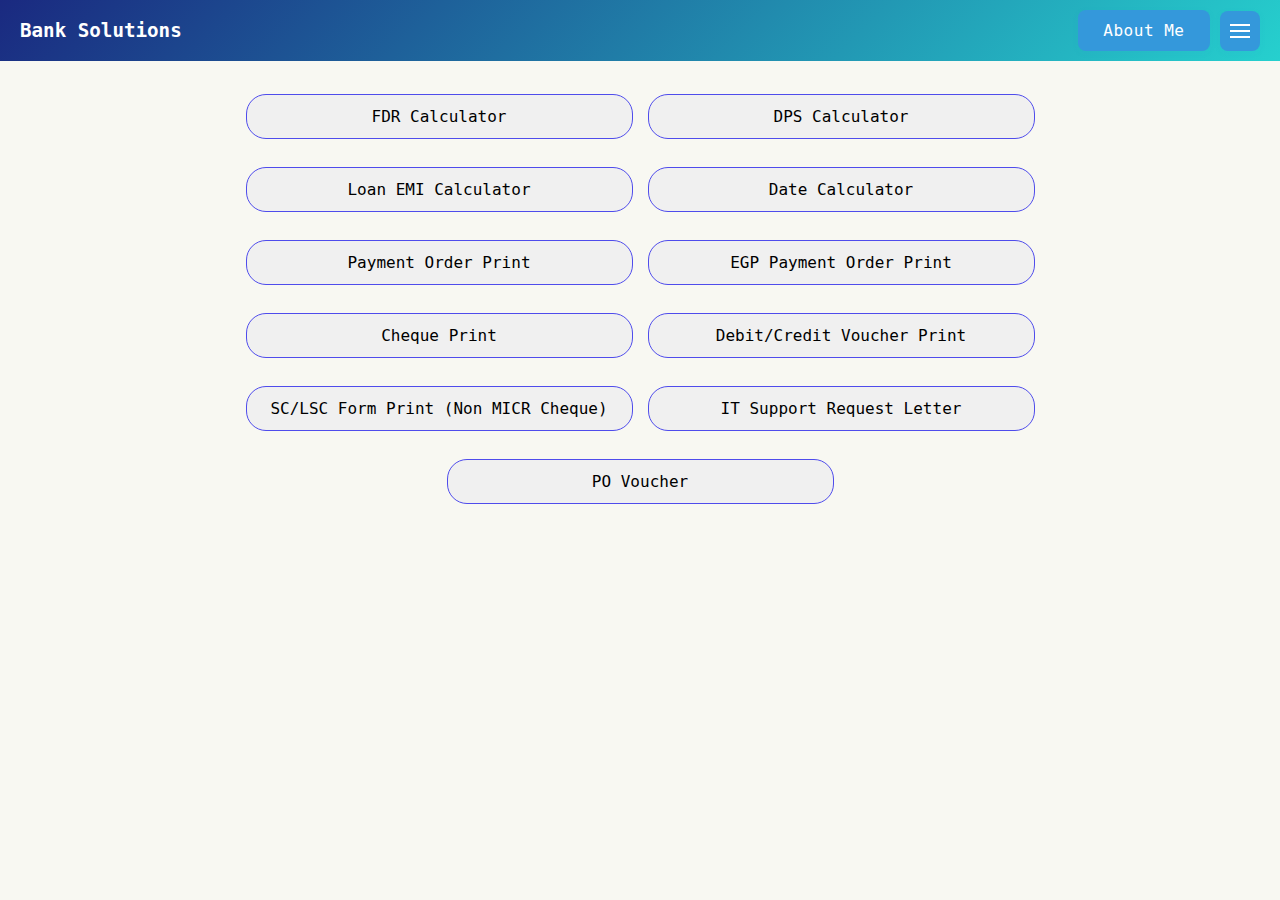
<file: index.html>
<!DOCTYPE html>
<html lang="en">

<head>
    <meta charset="UTF-8" />
    <meta name="viewport" content="width=device-width, initial-scale=1.0" />
    <title>Bank Soluations</title>
    <link rel="icon" type="image/x-icon" href="LogoOfBanksolutions.png">

    <!-- Google Font -->
    <link href="https://fonts.googleapis.com/css2?family=Roboto+Slab&display=swap" rel="stylesheet">

    <!-- CSS -->
    <link rel="stylesheet" href="mainStyle.css">

    <!-- Js -->
    <script src="mainScript.js" defer></script>
</head>

<body>

    <!-- Header with Dropdown -->
    <div class="header-container">
        <div class="header-title" onclick="location.href='index.html'">Bank Solutions</div>
        <div style="display: flex; gap: 10px; align-items: center;">
            <button class="about-btn" onclick="openModal()">About Me</button>
            <div class="dropdown-container">
                <button class="dropdown-btn">
                    <div class="hamburger-line"></div>
                    <div class="hamburger-line"></div>
                    <div class="hamburger-line"></div>
                </button>
                <div class="dropdown-content">
                    <a href="index.html">Home</a>
                    <a href="fdr.html">FDR Calculator</a>
                    <a href="dps.html">DPS Calculator</a>
                    <a href="emi.html">Loan EMI Calculator</a>
                    <a href="date.html">Date Calculator</a>
                    <a href="cheque.html">PO/Cheque Print</a>
                    <a href="voucherprint.html">Debit/Credit Voucher Print</a>
                </div>
            </div>
        </div>
    </div>

    <!-- Buttons -->
    <div class="button-container">
        <button onclick="location.href='fdr.html'">FDR Calculator</button>
        <button onclick="location.href='dps.html'">DPS Calculator</button>
        <button onclick="location.href='emi.html'">Loan EMI Calculator</button>
        <button onclick="location.href='date.html'">Date Calculator</button>
        <button onclick="location.href='cheque.html'">Payment Order Print</button>
        <button onclick="location.href='egpprint.html'">EGP Payment Order Print</button>
        <button onclick="location.href='cheque-print.html'">Cheque Print</button>
        <button onclick="location.href='voucherprint.html'">Debit/Credit Voucher Print</button>
        <button onclick="location.href='sc-lscprint.html'">SC/LSC Form Print (Non MICR Cheque)</button>
        <button onclick="location.href='letter.html'">IT Support Request Letter</button>
        <button onclick="location.href='povoucher.html'">PO Voucher</button>
    </div>


    <!-- Modal -->
    <div id="aboutModal" class="modal">
        <div class="modal-content">
            <span class="close" onclick="closeModal()">&times;</span>
            <img src="image.png" alt="Profile">
            <h3>Salim Ahmed</h3>
            <p>Mobile: 01739856638</p>
            <p>Email: saliim.dev@gmail.com</p>
        </div>
    </div>
    <!-- cursor -->
    <div class="custom-cursor"></div>

    <script>
        // Dropdown menu functionality
        document.addEventListener('DOMContentLoaded', function() {
            const dropdownContainer = document.querySelector('.dropdown-container');
            const dropdownContent = document.querySelector('.dropdown-content');
            let timeoutId;

            // Show dropdown on mouse enter
            dropdownContainer.addEventListener('mouseenter', function() {
                clearTimeout(timeoutId);
                dropdownContent.classList.remove('hide');
                dropdownContent.classList.add('show');
            });

            // Hide dropdown on mouse leave with delay
            dropdownContainer.addEventListener('mouseleave', function() {
                timeoutId = setTimeout(function() {
                    dropdownContent.classList.remove('show');
                    dropdownContent.classList.add('hide');
                }, 200); // 200ms delay before hiding
            });

            // Keep dropdown open when hovering over content
            dropdownContent.addEventListener('mouseenter', function() {
                clearTimeout(timeoutId);
            });

            dropdownContent.addEventListener('mouseleave', function() {
                timeoutId = setTimeout(function() {
                    dropdownContent.classList.remove('show');
                    dropdownContent.classList.add('hide');
                }, 200);
            });
        });
    </script>

</body>

</html>
</file>
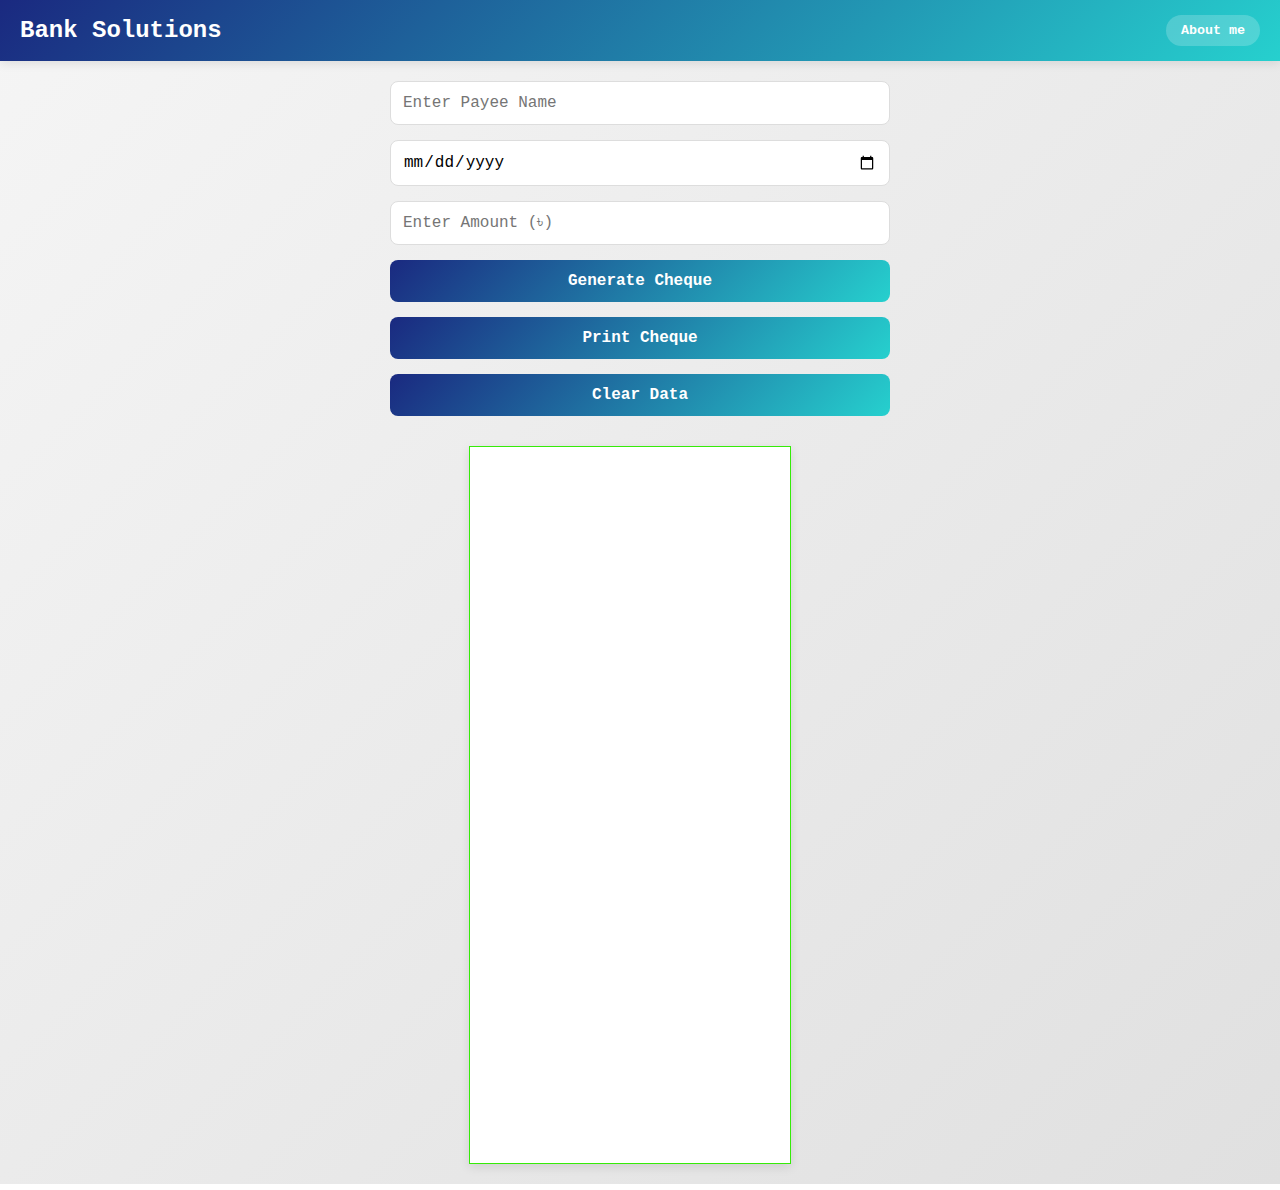
<file: chequePrint/index.html>
<!DOCTYPE html>
<html lang="en">

<head>
    <meta charset="UTF-8">
    <meta name="viewport" content="width=device-width, initial-scale=1.0">
    <title>Cheque Printing</title>
    <link rel="stylesheet" href="https://cdnjs.cloudflare.com/ajax/libs/font-awesome/6.4.0/css/all.min.css">
    <link rel="stylesheet" href="style.css">
</head>

<body>
    <header>
        <div class="header-title">Bank Solutions</div>
        <button class="creator-btn" id="creatorBtn">About me</button>
    </header>

    <!-- Creator Modal -->
    <div class="modal" id="creatorModal">
        <div class="modal-content">
            <div class="modal-image">
                <!-- <i class="fas fa-user-tie"></i> -->
                <img src="asset/image.png" alt="">
            </div>
            <div class="modal-info">
                <span class="close-btn" id="closeModal">&times;</span>
                <h2>Creator Information</h2>
                <div class="info-item">
                    <i class="fas fa-user"></i>
                    <span>Salim Ahmed</span>
                </div>
                <div class="info-item">
                    <i class="fas fa-envelope"></i>
                    <span>salim11bd@gmail.com</span>
                </div>
                <div class="info-item">
                    <i class="fas fa-phone"></i>
                    <span>+8801739856638</span>
                </div>
                <div class="info-item">
                    <i class="fas fa-building"></i>
                    <span>Pubali Bank PLC.</span>
                </div>
            </div>
        </div>
    </div>

    <div class="main-content">
        <!-- ===== INPUTS FOR CHEQUE DETAILS ===== -->
        <div class="input-section">
            <input type="text" id="name" placeholder="Enter Payee Name">
            <input type="date" id="date" placeholder="Select Date">
            <input type="number" id="amount" placeholder="Enter Amount (৳)">
            <button id="generateBtn">Generate Cheque</button>
            <button id="printBtn">Print Cheque</button>
            <button id="clearBtn">Clear Data</button>
        </div>

        <!-- ===== CHEQUE PREVIEW SECTION ===== -->
        <div class="cheque" id="cheque">
            <div class="cheque-date" id="cheque-date"></div>
            <div class="cheque-name" id="cheque-name"></div>
            <div class="cheque-amount" id="cheque-amount"></div>
            <div class="cheque-words" id="cheque-words"></div>

        </div>
    </div>

    <!-- ===== SCRIPT TO UPDATE CHEQUE ===== -->
    <script src="script.js"></script>
</body>

</html>
</file>
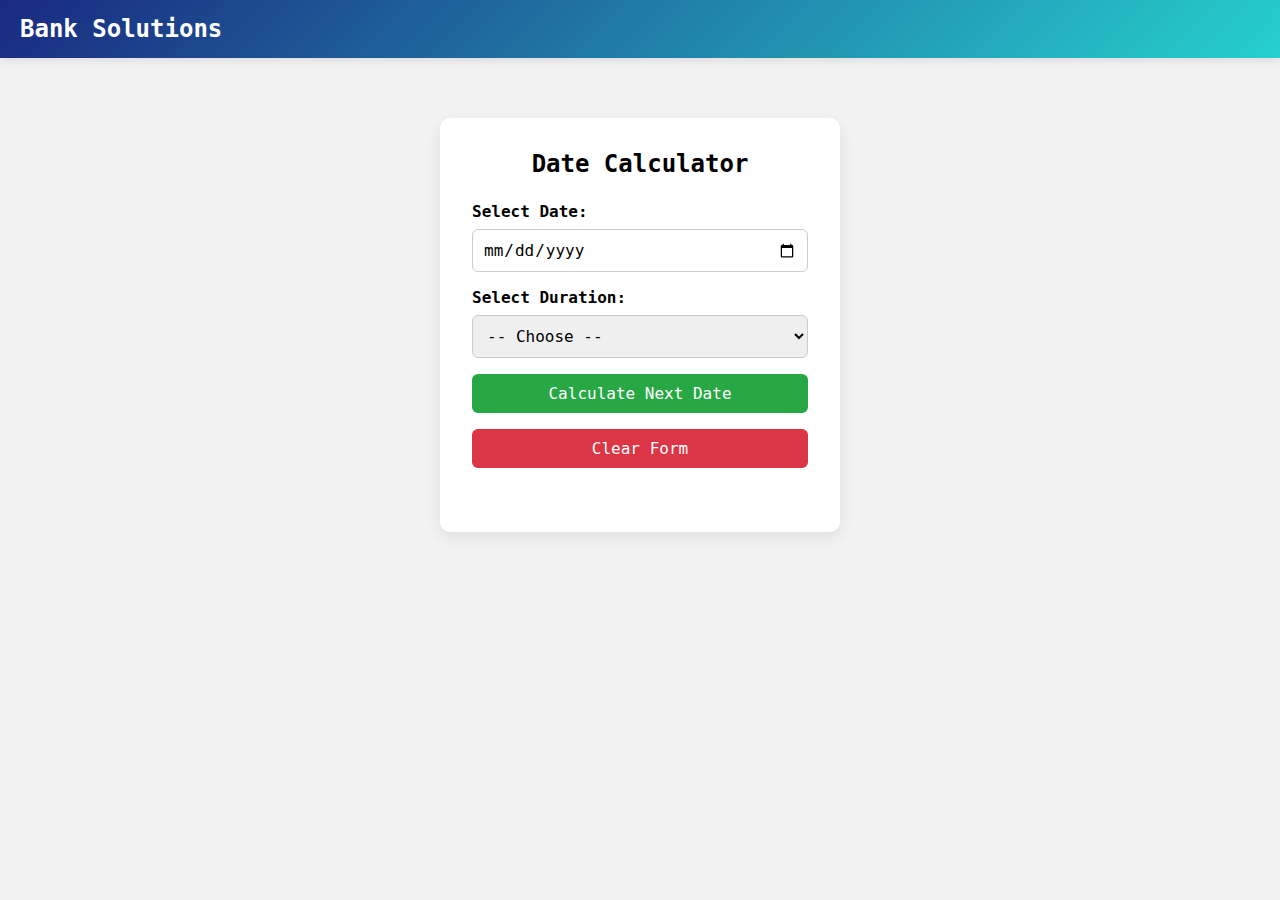
<file: dateCalculator/index.html>
<!DOCTYPE html>
<html lang="en">

<head>
    <meta charset="UTF-8" />
    <meta name="viewport" content="width=device-width, initial-scale=1.0" />
    <title>Date Calculator</title>
    <link rel="stylesheet" href="/dateCalculator/dateCalculatorStyle.css">

    <header>
        <div class="header-title">Bank Solutions</div>
    </header>
</head>


<body>
    <div class="calcularor-form">
        <div class="container">
            <h2>Date Calculator</h2>

            <label for="startDate">Select Date:</label>
            <input type="date" id="startDate" />

            <label for="duration">Select Duration:</label>
            <select id="duration">
                <option value="">-- Choose --</option>
                <option value="1">1 Month</option>
                <option value="3">3 Months</option>
                <option value="6">6 Months</option>
                <option value="12">1 Year</option>
            </select>

            <button onclick="calculateDate()">Calculate Next Date</button>
            <button class="clear" onclick="clearForm()">Clear Form</button>

            <div class="result" id="result"></div>
        </div>

    </div>


    <script>
        function calculateDate() {
            const startDate = document.getElementById('startDate').value;
            const duration = document.getElementById('duration').value;
            const resultDiv = document.getElementById('result');

            if (!startDate || !duration) {
                resultDiv.textContent = "Please select both date and duration.";
                return;
            }

            const date = new Date(startDate);
            date.setMonth(date.getMonth() + parseInt(duration));

            const formattedDate = date.toISOString().split('T')[0];
            resultDiv.textContent = "Next Date: " + formattedDate;
        }

        function clearForm() {
            document.getElementById('startDate').value = '';
            document.getElementById('duration').value = '';
            document.getElementById('result').textContent = '';
        }
    </script>
</body>

</html>
</file>
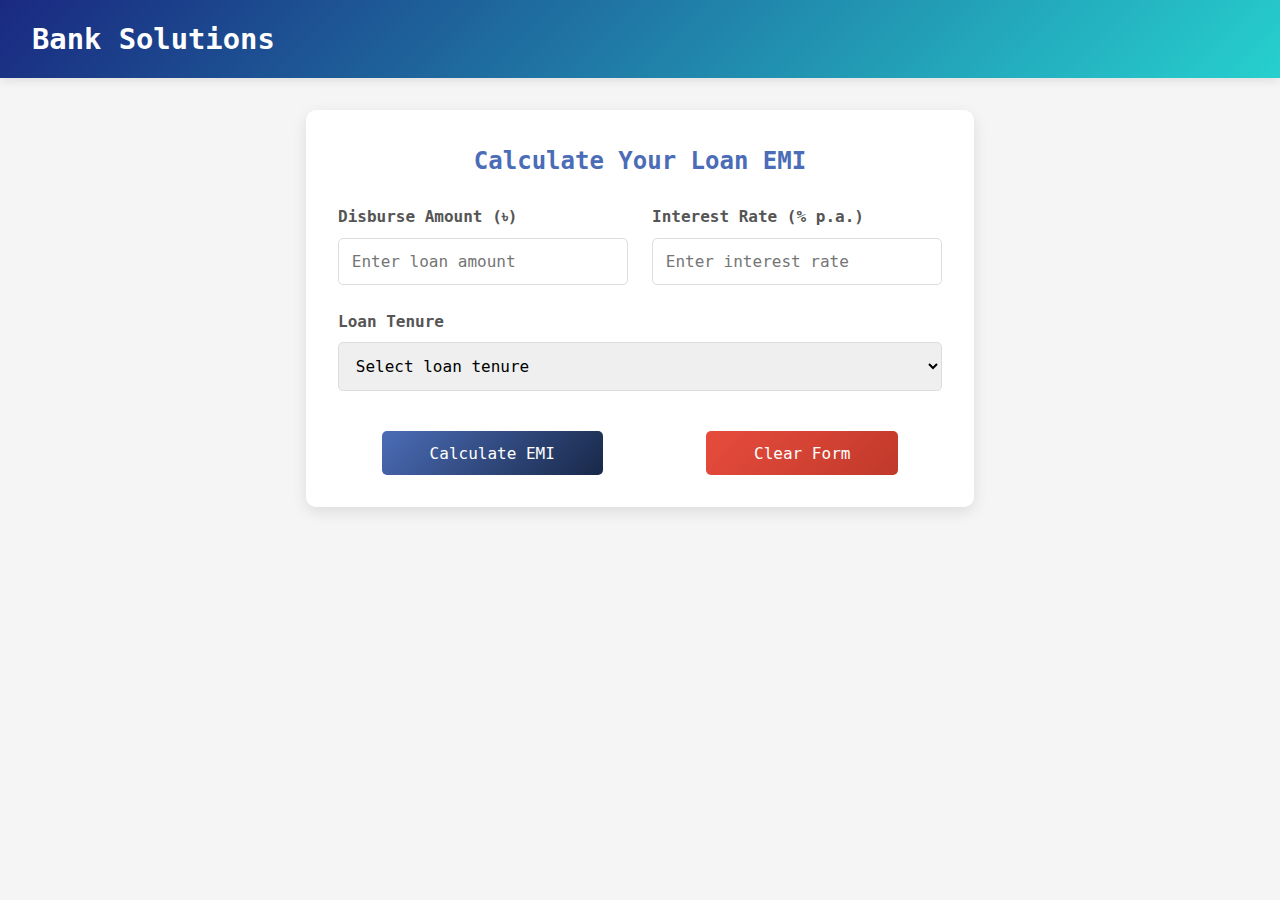
<file: emiCalculator/index.html>
<!DOCTYPE html>
<html lang="en">

<head>
    <meta charset="UTF-8">
    <meta name="viewport" content="width=device-width, initial-scale=1.0">
    <link rel="stylesheet" href="emiCalculatorStyle.css">
    <title>Loan EMI Calculator</title>

</head>

<body>
    <!-- Navigation Bar with Gradient Colors -->
    <nav class="navbar">
        <h1>Bank Solutions</h1>
    </nav>

    <!-- Main Container -->
    <div class="container">
        <!-- Calculator Card -->
        <div class="calculator-card">
            <h2>Calculate Your Loan EMI</h2>

            <!-- Input Form -->
            <form id="emiCalculator">
                <div class="form-row">
                    <div class="input-group">
                        <label for="loanAmount">Disburse Amount (৳)</label>
                        <input type="number" id="loanAmount" placeholder="Enter loan amount" required>
                    </div>
                    <div class="input-group">
                        <label for="interestRate">Interest Rate (% p.a.)</label>
                        <input type="number" step="0.01" id="interestRate" placeholder="Enter interest rate" required>
                    </div>
                </div>
                <div class="input-group">
                    <label for="loanTenure">Loan Tenure</label>
                    <select id="loanTenure" required>
                        <option value="" disabled selected>Select loan tenure</option>
                        <option value="1">1 Year</option>
                        <option value="2">2 Years</option>
                        <option value="3">3 Years</option>
                        <option value="4">4 Years</option>
                        <option value="5">5 Years</option>
                        <option value="6">6 Years</option>
                        <option value="7">7 Years</option>
                        <option value="8">8 Years</option>
                        <option value="9">9 Years</option>
                        <option value="10">10 Years</option>
                    </select>
                </div>
                <div class="form-actions">
                    <button type="submit" class="btn">Calculate EMI</button>
                    <button type="button" class="btn" id="clearFormBtn"
                        style="background: linear-gradient(135deg, #e74c3c, #c0392b);">Clear Form</button>
                </div>
            </form>
        </div>

        <!-- Results Section (shown below form) -->
        <div class="results" id="results">
            <h2>Loan Summary</h2>

            <div class="result-item">
                <span class="result-label">Loan Amount:</span>
                <span class="result-value" id="resultAmount">৳0</span>
            </div>

            <div class="result-item">
                <span class="result-label">Interest Rate:</span>
                <span class="result-value" id="resultRate">0%</span>
            </div>

            <div class="result-item">
                <span class="result-label">Loan Tenure:</span>
                <span class="result-value" id="resultTenure">0 Years</span>
            </div>

            <div class="result-item">
                <span class="result-label">Monthly EMI:</span>
                <span class="result-value" id="resultEMI">৳0</span>
            </div>

            <div class="result-item">
                <span class="result-label">Total Interest:</span>
                <span class="result-value" id="resultInterest">৳0</span>
            </div>

            <div class="result-item">
                <span class="result-label">Total Payment:</span>
                <span class="result-value" id="resultTotal">৳0</span>
            </div>

            <button class="btn print-btn" id="printBtn">Print Summary</button>
            <button class="btn" id="viewDetailsBtn" style="margin-top: 0.5rem;">View Amortization Details</button>
        </div>
    </div>

    <!-- Modal/Popup for Amortization Details -->
    <div class="modal" id="amortizationModal">
        <div class="modal-content">
            <span class="close-btn" id="closeModal">&times;</span>
            <h2>Amortization Schedule</h2>
            <div id="amortizationTable"></div>
            <button class="btn print-btn" id="printAmortization" style="margin-top: 1rem;">Print Schedule</button>
        </div>
    </div>

    <script>
        // DOM Elements
        const emiForm = document.getElementById('emiCalculator');
        const resultsSection = document.getElementById('results');
        const printBtn = document.getElementById('printBtn');
        const viewDetailsBtn = document.getElementById('viewDetailsBtn');
        const amortizationModal = document.getElementById('amortizationModal');
        const closeModal = document.getElementById('closeModal');
        const amortizationTable = document.getElementById('amortizationTable');
        const printAmortizationBtn = document.getElementById('printAmortization');
        const clearFormBtn = document.getElementById('clearFormBtn');

        // Event Listeners
        emiForm.addEventListener('submit', calculateEMI);
        printBtn.addEventListener('click', printSummary);
        viewDetailsBtn.addEventListener('click', showAmortizationDetails);
        closeModal.addEventListener('click', () => amortizationModal.style.display = 'none');
        printAmortizationBtn.addEventListener('click', printAmortizationSchedule);

        clearFormBtn.addEventListener('click', function () {
            document.getElementById('loanAmount').value = '';
            document.getElementById('interestRate').value = '';
            document.getElementById('loanTenure').selectedIndex = 0;
            document.getElementById('results').style.display = 'none';
        });

        // Close modal when clicking outside
        window.addEventListener('click', (e) => {
            if (e.target === amortizationModal) {
                amortizationModal.style.display = 'none';
            }
        });

        // Function to calculate EMI
        function calculateEMI(e) {
            e.preventDefault();

            // Get input values
            const loanAmount = parseFloat(document.getElementById('loanAmount').value);
            const interestRate = parseFloat(document.getElementById('interestRate').value);
            const loanTenure = parseInt(document.getElementById('loanTenure').value);

            // Validate inputs
            if (isNaN(loanAmount) || isNaN(interestRate) || isNaN(loanTenure)) {
                alert('Please enter valid values for all fields');
                return;
            }

            // Calculate monthly interest rate and number of payments
            const monthlyInterestRate = interestRate / 12 / 100;
            const numberOfPayments = loanTenure * 12;

            // Calculate EMI using formula: P * r * (1+r)^n / ((1+r)^n - 1)
            const emi = loanAmount * monthlyInterestRate *
                Math.pow(1 + monthlyInterestRate, numberOfPayments) /
                (Math.pow(1 + monthlyInterestRate, numberOfPayments) - 1);

            // Calculate total payment and total interest
            const totalPayment = emi * numberOfPayments;
            const totalInterest = totalPayment - loanAmount;

            // Display results (use Taka sign)
            document.getElementById('resultAmount').textContent = `৳${loanAmount.toLocaleString('en-BD')}`;
            document.getElementById('resultRate').textContent = `${interestRate}%`;
            document.getElementById('resultTenure').textContent = `${loanTenure} Years (${numberOfPayments} Months)`;
            document.getElementById('resultEMI').textContent = `৳${emi.toFixed(2).toLocaleString('en-BD')}`;
            document.getElementById('resultInterest').textContent = `৳${totalInterest.toFixed(2).toLocaleString('en-BD')}`;
            document.getElementById('resultTotal').textContent = `৳${totalPayment.toFixed(2).toLocaleString('en-BD')}`;

            // Show results section
            resultsSection.style.display = 'block';

            // Generate amortization data for the modal
            generateAmortizationSchedule(loanAmount, interestRate, loanTenure, emi);
        }

        // Function to generate amortization schedule
        function generateAmortizationSchedule(principal, annualRate, years, emi) {
            const monthlyRate = annualRate / 12 / 100;
            const months = years * 12;
            let balance = principal;
            let totalInterest = 0;

            // Create table HTML
            let tableHTML = `
                <table style="width: 100%; border-collapse: collapse; margin-top: 1rem;">
                    <thead>
                        <tr style="background-color: #f2f2f2;">
                            <th style="padding: 10px; text-align: left; border-bottom: 1px solid #ddd;">Month</th>
                            <th style="padding: 10px; text-align: right; border-bottom: 1px solid #ddd;">Payment</th>
                            <th style="padding: 10px; text-align: right; border-bottom: 1px solid #ddd;">Principal</th>
                            <th style="padding: 10px; text-align: right; border-bottom: 1px solid #ddd;">Interest</th>
                            <th style="padding: 10px; text-align: right; border-bottom: 1px solid #ddd;">Balance</th>
                        </tr>
                    </thead>
                    <tbody>
            `;

            // Add rows for each month
            for (let month = 1; month <= months; month++) {
                const interest = balance * monthlyRate;
                const principalPayment = emi - interest;
                totalInterest += interest;
                balance -= principalPayment;

                // Ensure balance doesn't go below zero
                if (balance < 0) balance = 0;

                tableHTML += `
                    <tr style="border-bottom: 1px solid #ddd;">
                        <td style="padding: 8px;">${month}</td>
                        <td style="padding: 8px; text-align: right;">৳${emi.toFixed(2)}</td>
                        <td style="padding: 8px; text-align: right;">৳${principalPayment.toFixed(2)}</td>
                        <td style="padding: 8px; text-align: right;">৳${interest.toFixed(2)}</td>
                        <td style="padding: 8px; text-align: right;">৳${balance.toFixed(2)}</td>
                    </tr>
                `;

                // Break if loan is paid off
                if (balance <= 0) break;
            }

            tableHTML += `
                    </tbody>
                </table>
                <div style="margin-top: 1rem; font-weight: bold;">
                    Total Interest Paid: ৳${totalInterest.toFixed(2)}
                </div>
            `;

            amortizationTable.innerHTML = tableHTML;
        }

        // Function to show amortization details in modal
        function showAmortizationDetails() {
            amortizationModal.style.display = 'flex';
        }

        // Function to print summary (use table structure)
        function printSummary() {
            const printContent = `
                <html>
                    <head>
                        <title>Loan EMI Summary</title>
                        <style>
                            body { font-family: Arial; padding: 20px; }
                            h2 { color: #4b6cb7; text-align: center; }
                            table { width: 100%; border-collapse: collapse; margin-top: 20px; }
                            th, td { padding: 10px; border-bottom: 1px solid #ddd; text-align: left; }
                            .footer { margin-top: 30px; text-align: center; font-size: 0.9em; color: #666; }
                        </style>
                    </head>
                    <body>
                        <h2>Loan EMI Summary</h2>
                        <table>
                            <tr>
                                <th>Item</th>
                                <th>Value</th>
                            </tr>
                            <tr>
                                <td>Loan Amount</td>
                                <td>${document.getElementById('resultAmount').textContent}</td>
                            </tr>
                            <tr>
                                <td>Interest Rate</td>
                                <td>${document.getElementById('resultRate').textContent}</td>
                            </tr>
                            <tr>
                                <td>Loan Tenure</td>
                                <td>${document.getElementById('resultTenure').textContent}</td>
                            </tr>
                            <tr>
                                <td>Monthly EMI</td>
                                <td>${document.getElementById('resultEMI').textContent}</td>
                            </tr>
                            <tr>
                                <td>Total Interest</td>
                                <td>${document.getElementById('resultInterest').textContent}</td>
                            </tr>
                            <tr>
                                <td>Total Payment</td>
                                <td>${document.getElementById('resultTotal').textContent}</td>
                            </tr>
                        </table>
                        <div class="footer">
                            Generated by Loan EMI Calculator<br>
                            ${new Date().toLocaleString()}
                        </div>
                    </body>
                </html>
            `;

            const printWindow = window.open('', '_blank');
            printWindow.document.write(printContent);
            printWindow.document.close();
            printWindow.focus();
            setTimeout(() => {
                printWindow.print();
                printWindow.close();
            }, 500);
        }

        // Function to print amortization schedule
        function printAmortizationSchedule() {
            // Only run if amortizationTable exists
            if (document.getElementById('amortizationTable')) {
                const amortizationTable = document.getElementById('amortizationTable');

                const printWindow = window.open('', '_blank');
                printWindow.document.write(`
                    <html>
                        <head>
                            <title>Loan Amortization Schedule</title>
                            <style>
                                body { font-family: Arial; padding: 20px; }
                                h2 { color: #4b6cb7; text-align: center; }
                                table { width: 100%; border-collapse: collapse; margin-top: 20px; }
                                th { background-color: #f2f2f2; text-align: left; padding: 8px; border-bottom: 1px solid #ddd; }
                                td { padding: 8px; border-bottom: 1px solid #ddd; }
                                .right { text-align: right; }
                                .footer { margin-top: 30px; text-align: center; font-size: 0.9em; color: #666; }
                            </style>
                        </head>
                        <body>
                            <h2>Loan Amortization Schedule</h2>
                            ${amortizationTable.innerHTML}
                            <div class="footer">
                                Generated by Loan EMI Calculator<br>
                                ${new Date().toLocaleString()}
                            </div>
                        </body>
                    </html>
                `);
                printWindow.document.close();
                printWindow.focus();
                setTimeout(() => {
                    printWindow.print();
                    printWindow.close();
                }, 500);
            }
        }
    </script>
</body>

</html>
</file>
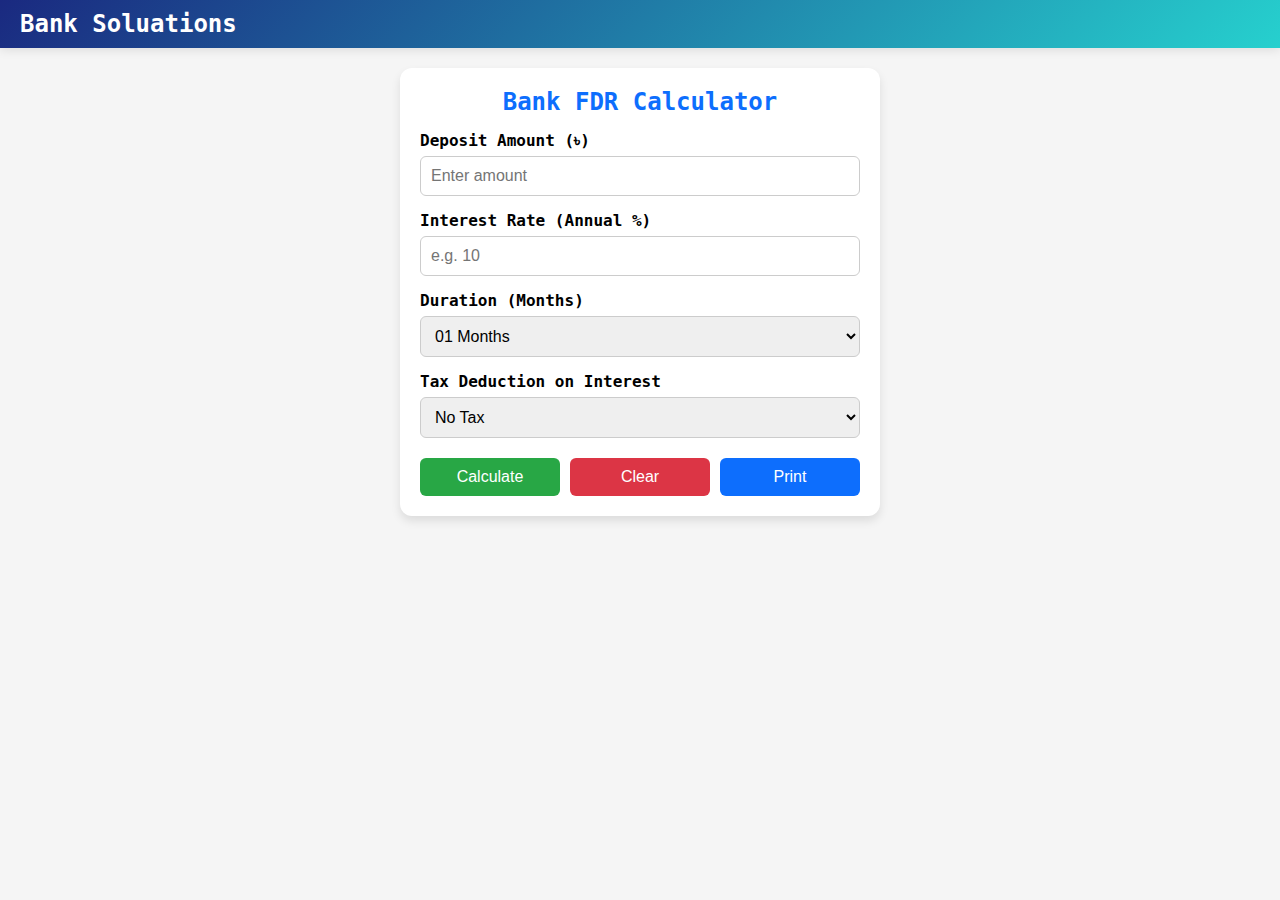
<file: fdr/index.html>
<!DOCTYPE html>
<html lang="en">

<head>
    <meta charset="UTF-8" />
    <meta name="viewport" content="width=device-width, initial-scale=1.0" />
    <title>Bank FDR Calculator</title>
    <link href="https://fonts.googleapis.com/css2?family=Poppins:wght@400;600&display=swap" rel="stylesheet">
    <link rel="stylesheet" href="fdrStyle.css">
    <style>
        .result-table th {
            text-align: left;
            padding: 6px 12px;
            background: #f5f5f5;
        }

        .result-table td {
            padding: 6px 12px;
        }

        .result-explanation {
            margin-top: 10px;
            font-size: 0.95em;
            color: #555;
        }

        @media (max-width: 600px) {

            .result-table,
            .result-table th,
            .result-table td {
                display: block;
                width: 100%;
            }
        }

        .modal {
            position: fixed;
            z-index: 999;
            left: 0;
            top: 0;
            width: 100%;
            height: 100%;
            overflow: auto;
            background-color: rgba(0, 0, 0, 0.4);
        }

        .modal-content {
            background-color: #fff;
            margin: 10% auto;
            padding: 20px;
            border: 1px solid #888;
            width: 90%;
            max-width: 400px;
            border-radius: 8px;
            box-shadow: 0 2px 8px #3333;
        }

        .close {
            color: #aaa;
            float: right;
            font-size: 28px;
            font-weight: bold;
            cursor: pointer;
        }

        .close:hover {
            color: #000;
        }
    </style>

    <div class="headerStyle">
        <div class=" header-title">Bank Soluations</div>

    </div>
</head>

<body>
    <div class="container">
        <h2>Bank FDR Calculator</h2>

        <label for="principal">Deposit Amount (৳)</label>
        <input type="number" id="principal" placeholder="Enter amount">

        <label for="rate">Interest Rate (Annual %)</label>
        <input type="number" id="rate" placeholder="e.g. 10">

        <label for="months">Duration (Months)</label>
        <select id="months">
            <option value="1">01 Months</option>
            <option value="3">03 Months</option>
            <option value="6">06 Months</option>
            <option value="12">12 Months</option>
            <option value="24">24 Months</option>
            <option value="36">36 Months</option>
            <option value="48">48 Months</option>
            <option value="60">60 Months</option>
        </select>

        <label for="tax">Tax Deduction on Interest</label>
        <select id="tax">
            <option value="0">No Tax</option>
            <option value="10">10%</option>
            <option value="15">15%</option>
        </select>

        <div class="btn-group">
            <button class="calculate-btn" onclick="calculateFDR()">Calculate</button>
            <button class="clear-btn" onclick="clearForm()">Clear</button>
            <button class="print-btn" onclick="window.print()">Print</button>
        </div>

        <div class="print-datetime" id="printDateTime" style="display:none;"></div>
        <div class="print-header" id="printHeader" style="display:none;">FDR Interest Calculate</div>
        <div class="print-line" id="printLine" style="display:none;"></div>

        <div class="result" id="result" style="display: none;">
            <h3>Calculation Summary</h3>
            <table class="result-table">
                <tr>
                    <th>Deposit Amount</th>
                    <td id="tablePrincipal"></td>
                </tr>
                <tr>
                    <th>Interest Rate</th>
                    <td id="tableRate"></td>
                </tr>
                <tr>
                    <th>Duration</th>
                    <td id="tableMonths"></td>
                </tr>
                <tr>
                    <th>Interest Earned</th>
                    <td id="interestBefore"></td>
                </tr>
                <tr>
                    <th>Tax Deducted</th>
                    <td id="taxAmount"></td>
                </tr>
                <tr>
                    <th>Net Interest</th>
                    <td id="interestAfter" style="font-weight:bold;color:green;"></td>
                </tr>
                <tr>
                    <th>Total Before Tax</th>
                    <td id="totalBeforeTax"></td>
                </tr>
                <tr>
                    <th>Maturity Amount</th>
                    <td id="maturity" style="font-weight:bold;color:blue;"></td>
                </tr>
            </table>
            <div class="result-explanation">
                <p><strong>Net Interest:</strong> Interest after tax deduction.</p>
                <p><strong>Maturity Amount:</strong> Total amount you will receive at the end of the term.</p>
            </div>
        </div>
    </div>

    <div id="summaryModal" class="modal" style="display:none;">
        <div class="modal-content">
            <span class="close" onclick="closeModal()">&times;</span>
            <h3>Calculation Summary</h3>
            <table class="result-table">
                <tr>
                    <th>Deposit Amount</th>
                    <td id="modalPrincipal"></td>
                </tr>
                <tr>
                    <th>Interest Rate</th>
                    <td id="modalRate"></td>
                </tr>
                <tr>
                    <th>Duration</th>
                    <td id="modalMonths"></td>
                </tr>
                <tr>
                    <th>Interest Earned</th>
                    <td id="modalInterestBefore"></td>
                </tr>
                <tr>
                    <th>Tax Deducted</th>
                    <td id="modalTaxAmount"></td>
                </tr>
                <tr>
                    <th>Net Interest</th>
                    <td id="modalInterestAfter" style="font-weight:bold;color:green;"></td>
                </tr>
                <tr>
                    <th>Total Before Tax</th>
                    <td id="modalTotalBeforeTax"></td>
                </tr>
                <tr>
                    <th>Maturity Amount</th>
                    <td id="modalMaturity" style="font-weight:bold;color:blue;"></td>
                </tr>
            </table>
            <div class="result-explanation">
                <p><strong>Net Interest:</strong> Interest after tax deduction.</p>
                <p><strong>Maturity Amount:</strong> Total amount you will receive at the end of the term.</p>
            </div>
        </div>
    </div>

    <script>
        function calculateFDR() {
            const principal = parseFloat(document.getElementById('principal').value);
            const rate = parseFloat(document.getElementById('rate').value);
            const months = parseInt(document.getElementById('months').value);
            const taxRate = parseFloat(document.getElementById('tax').value);

            if (isNaN(principal) || isNaN(rate) || isNaN(months) || principal <= 0 || rate <= 0 || months <= 0) {
                alert("Please enter valid values in all fields.");
                return;
            }

            // Determine compounding frequency based on months
            let n;
            if (months === 1) n = 12;
            else if (months === 3) n = 3;
            else if (months === 6) n = 6;
            else n = 1;

            const t = months / 12;

            const amount = principal * Math.pow((1 + (rate / (n * 100))), n * t);
            const interest = amount - principal;
            const tax = interest * (taxRate / 100);
            const netInterest = interest - tax;
            const netMaturity = principal + netInterest;
            const totalBeforeTax = principal + interest;

            document.getElementById('tablePrincipal').textContent = `৳ ${principal.toFixed(2)}`;
            document.getElementById('tableRate').textContent = `${rate.toFixed(2)}%`;
            document.getElementById('tableMonths').textContent = `${months} Month`;

            document.getElementById('interestBefore').textContent = `৳ ${interest.toFixed(2)}`;
            document.getElementById('taxAmount').textContent = `৳ ${tax.toFixed(2)}`;
            document.getElementById('interestAfter').textContent = `৳ ${netInterest.toFixed(2)}`;
            document.getElementById('maturity').textContent = `৳ ${netMaturity.toFixed(2)}`;
            document.getElementById('totalBeforeTax').textContent = `৳ ${totalBeforeTax.toFixed(2)}`;

            // Show header and datetime in print
            const now = new Date();
            document.getElementById('printDateTime').textContent =
                `Date: ${now.toLocaleDateString()} ${now.toLocaleTimeString()}`;
            document.getElementById('printDateTime').style.display = "block";
            document.getElementById('printHeader').style.display = "block";
            document.getElementById('printLine').style.display = "block";

            document.getElementById('result').style.display = 'block';

            // Show popup modal with summary
            showModal(principal, rate, months, interest, tax, netInterest, netMaturity, totalBeforeTax);
        }

        function clearForm() {
            document.getElementById('principal').value = '';
            document.getElementById('rate').value = '';
            document.getElementById('months').value = '1';
            document.getElementById('tax').value = '0';
            document.getElementById('result').style.display = 'none';
            document.getElementById('printHeader').style.display = "none";
            document.getElementById('printDateTime').style.display = "none";
            document.getElementById('printLine').style.display = "none";
        }

        function showModal(principal, rate, months, interest, tax, netInterest, netMaturity, totalBeforeTax) {
            document.getElementById('modalPrincipal').textContent = `৳ ${principal.toFixed(2)}`;
            document.getElementById('modalRate').textContent = `${rate.toFixed(2)}%`;
            document.getElementById('modalMonths').textContent = `${months} Month`;
            document.getElementById('modalInterestBefore').textContent = `৳ ${interest.toFixed(2)}`;
            document.getElementById('modalTaxAmount').textContent = `৳ ${tax.toFixed(2)}`;
            document.getElementById('modalInterestAfter').textContent = `৳ ${netInterest.toFixed(2)}`;
            document.getElementById('modalMaturity').textContent = `৳ ${netMaturity.toFixed(2)}`;
            document.getElementById('modalTotalBeforeTax').textContent = `৳ ${totalBeforeTax.toFixed(2)}`;
            document.getElementById('summaryModal').style.display = 'block';
        }

        function closeModal() {
            document.getElementById('summaryModal').style.display = 'none';
        }
    </script>
</body>

</html>
</file>
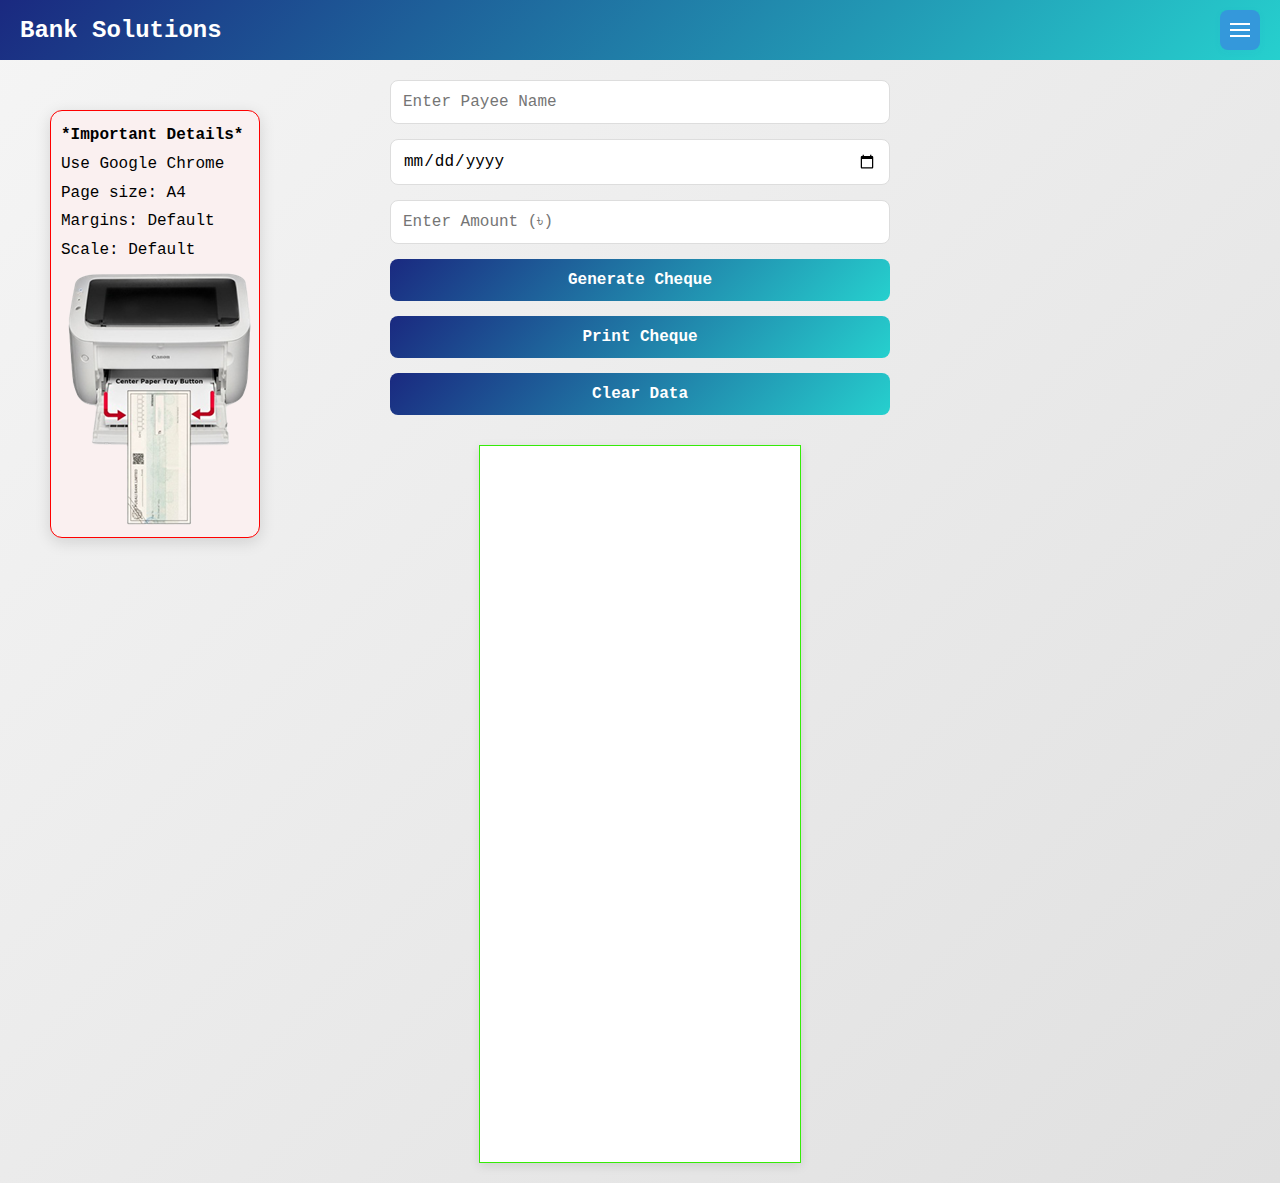
<file: cheque-print.html>
<!DOCTYPE html>
<html lang="en">

<head>
    <meta charset="UTF-8">
    <meta name="viewport" content="width=device-width, initial-scale=1.0">
    <title>Payment Order Printing</title>
    <link rel="stylesheet" href="https://cdnjs.cloudflare.com/ajax/libs/font-awesome/6.4.0/css/all.min.css">
    <link rel="stylesheet" href="mainStyle.css">
    <link rel="stylesheet" href="cheque-print-style.css">
    <link rel="icon" type="image/x-icon" href="LogoOfBanksolutions.png">
</head>

<body>
    <!-- Header with Dropdown -->
    <div class="header-container">
        <div class="header-title" onclick="location.href='index.html'">Bank Solutions</div>
        <div class="dropdown-container">
            <button class="dropdown-btn">
                <div class="hamburger-line"></div>
                <div class="hamburger-line"></div>
                <div class="hamburger-line"></div>
            </button>
            <div class="dropdown-content">
                <a href="index.html">Home</a>
                <a href="fdr.html">FDR Calculator</a>
                <a href="dps.html">DPS Calculator</a>
                <a href="emi.html">Loan EMI Calculator</a>
                <a href="date.html">Date Calculator</a>
                <a href="cheque.html">Payment Order Print</a>
                <a href="voucherprint.html">Debit/Credit Voucher Print</a>
                <a href="sc-lscprint.html">SC/LSC Form Print (Non MICR Cheque)</a>
            </div>
        </div>
    </div>

    <!-- Creator Modal -->
    <div class="modal" id="creatorModal">
        <div class="modal-content">
            <div class="modal-image">
                <!-- <i class="fas fa-user-tie"></i> -->
                <img src="image.png" alt="Salim Ahmed">
            </div>
            <div class="modal-info">
                <span class="close-btn" id="closeModal">&times;</span>
                <h2>Creator Information</h2>
                <div class="info-item">
                    <i class="fas fa-user"></i>
                    <span>Salim Ahmed</span>
                </div>
                <div class="info-item">
                    <i class="fas fa-envelope"></i>
                    <span>salim11bd@gmail.com</span>
                </div>
                <div class="info-item">
                    <i class="fas fa-phone"></i>
                    <span>+8801739856638</span>
                </div>
                <div class="info-item">
                    <i class="fas fa-building"></i>
                    <span>Pubali Bank PLC.</span>
                </div>
            </div>
        </div>
    </div>
    <!-- Cheque Print Notice -->
    <div>
        <p class="print-details">
            <b>*Important Details*</b>
            <br>
            Use Google Chrome
            <br>
            Page size: A4
            <br>
            Margins: Default
            <br>
            Scale: Default
            <br>
            <img src="how_to_set_po_at-printer.png" alt="How To Set PO in Printer">
        </p>

    </div>


    <div class="main-content">
        <!-- ===== INPUTS FOR CHEQUE DETAILS ===== -->
        <div class="input-section">
            <input type="text" id="name" placeholder="Enter Payee Name">
            <input type="date" id="date" placeholder="Select Date">
            <input type="number" id="amount" placeholder="Enter Amount (৳)">
            <button id="generateBtn">Generate Cheque</button>
            <button id="printBtn">Print Cheque</button>
            <button id="clearBtn">Clear Data</button>
        </div>

        <!-- ===== CHEQUE PREVIEW SECTION ===== -->
        <div class="cheque" id="cheque">
            <div class="cheque-date" id="cheque-date"></div>
            <div class="cheque-name" id="cheque-name"></div>
            <div class="cheque-amount" id="cheque-amount"></div>
            <div class="cheque-words" id="cheque-words"></div>

        </div>
    </div>

    <!-- ===== SCRIPT TO UPDATE CHEQUE ===== -->
    <script src="cheque-print-script.js"></script>

    <!-- Dropdown menu functionality -->
    <script>
        document.addEventListener('DOMContentLoaded', function () {
            const dropdownContainer = document.querySelector('.dropdown-container');
            const dropdownContent = document.querySelector('.dropdown-content');
            let timeoutId;

            // Show dropdown on mouse enter
            dropdownContainer.addEventListener('mouseenter', function () {
                clearTimeout(timeoutId);
                dropdownContent.classList.remove('hide');
                dropdownContent.classList.add('show');
            });

            // Hide dropdown on mouse leave with delay
            dropdownContainer.addEventListener('mouseleave', function () {
                timeoutId = setTimeout(function () {
                    dropdownContent.classList.remove('show');
                    dropdownContent.classList.add('hide');
                }, 200); // 200ms delay before hiding
            });

            // Keep dropdown open when hovering over content
            dropdownContent.addEventListener('mouseenter', function () {
                clearTimeout(timeoutId);
            });

            dropdownContent.addEventListener('mouseleave', function () {
                timeoutId = setTimeout(function () {
                    dropdownContent.classList.remove('show');
                    dropdownContent.classList.add('hide');
                }, 200);
            });
        });
    </script>
</body>

</html>
</file>
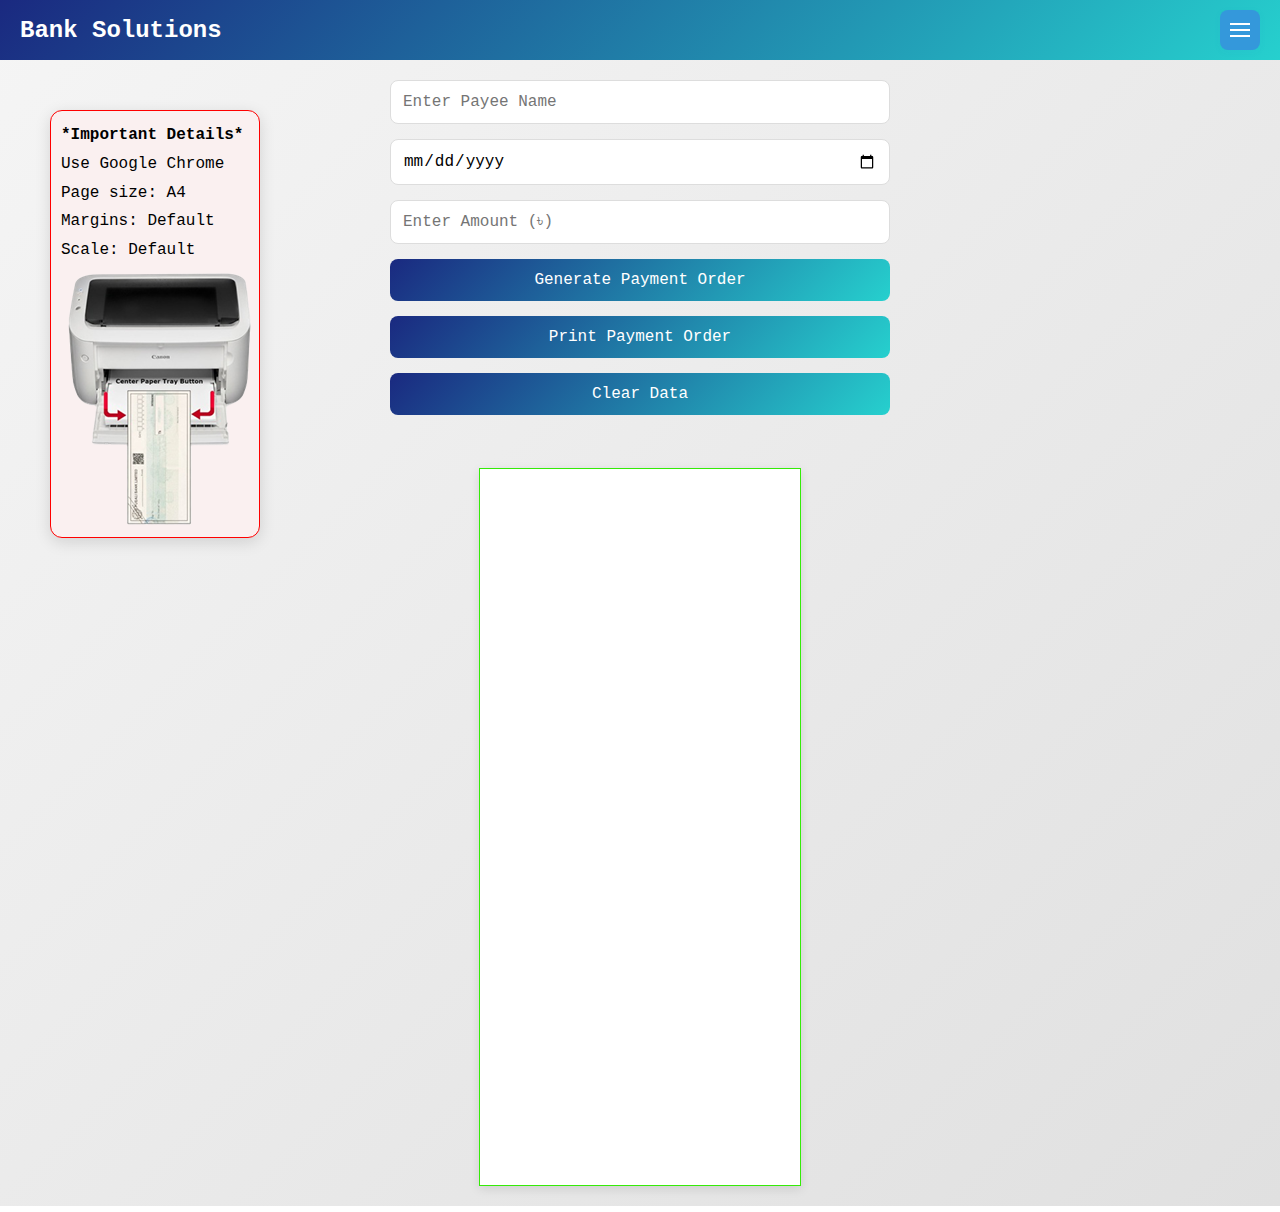
<file: cheque.html>
<!DOCTYPE html>
<html lang="en">

<head>
    <meta charset="UTF-8">
    <meta name="viewport" content="width=device-width, initial-scale=1.0">
    <title>Payment Order Printing</title>
    <link rel="stylesheet" href="https://cdnjs.cloudflare.com/ajax/libs/font-awesome/6.4.0/css/all.min.css">
    <link rel="stylesheet" href="mainStyle.css">
    <link rel="stylesheet" href="cheque-style.css">
    <link rel="icon" type="image/x-icon" href="LogoOfBanksolutions.png">
</head>

<body>
    <!-- Header with Dropdown -->
     <div class="header-container">
        <div class="header-title" onclick="location.href='index.html'">Bank Solutions</div>
        <div class="dropdown-container">
            <button class="dropdown-btn">
                <div class="hamburger-line"></div>
                <div class="hamburger-line"></div>
                <div class="hamburger-line"></div>
            </button>
            <div class="dropdown-content">
                <a href="index.html">Home</a>
                <a href="fdr.html">FDR Calculator</a>
                <a href="dps.html">DPS Calculator</a>
                <a href="emi.html">Loan EMI Calculator</a>
                <a href="date.html">Date Calculator</a>
                <a href="cheque.html">Payment Order Print</a>
                <a href="voucherprint.html">Debit/Credit Voucher Print</a>
                <a href="sc-lscprint.html">SC/LSC Form Print (Non MICR Cheque)</a>
            </div>
        </div>
    </div>

    <!-- Creator Modal -->
    <div class="modal" id="creatorModal">
        <div class="modal-content">
            <div class="modal-image">
                <!-- <i class="fas fa-user-tie"></i> -->
                <img src="image.png" alt="Salim Ahmed">
            </div>
            <div class="modal-info">
                <span class="close-btn" id="closeModal">&times;</span>
                <h2>Creator Information</h2>
                <div class="info-item">
                    <i class="fas fa-user"></i>
                    <span>Salim Ahmed</span>
                </div>
                <div class="info-item">
                    <i class="fas fa-envelope"></i>
                    <span>salim11bd@gmail.com</span>
                </div>
                <div class="info-item">
                    <i class="fas fa-phone"></i>
                    <span>+8801739856638</span>
                </div>
                <div class="info-item">
                    <i class="fas fa-building"></i>
                    <span>Pubali Bank PLC.</span>
                </div>
            </div>
        </div>
    </div>
<!-- Cheque Print Notice -->
 <div>
    <p class="print-details">
       <b>*Important Details*</b>
       <br>
        Use Google Chrome
        <br>
        Page size: A4
        <br>
        Margins: Default
        <br>
        Scale: Default  
        <br>
        <img src="how_to_set_po_at-printer.png" alt="How To Set PO in Printer">
    </p>
    
 </div>


    <div class="main-content">
        <!-- ===== INPUTS FOR CHEQUE DETAILS ===== -->
        <div class="input-section">
            <input type="text" id="name" placeholder="Enter Payee Name">
            <input type="date" id="date" placeholder="Select Date">
            <input type="number" id="amount" placeholder="Enter Amount (৳)">
            <button id="generateBtn">Generate Payment Order</button>
            <button id="printBtn">Print Payment Order</button>
            <button id="clearBtn">Clear Data</button>
            <div id="amount-in-words" class="amount-in-words-hint"></div>
        </div>

        <!-- ===== CHEQUE PREVIEW SECTION ===== -->
        <div class="cheque" id="cheque">
            <div class="not-over-tk"  id="not-over-tk"></div>
            <div class="cheque-date" id="cheque-date"></div>
            <div class="cheque-name" id="cheque-name"></div>
            <div class="cheque-amount" id="cheque-amount"></div>
            <div class="cheque-words" id="cheque-words"></div>

        </div>
    </div>

    <!-- ===== SCRIPT TO UPDATE CHEQUE ===== -->
    <script src="cheque-script.js"></script>

    <!-- Dropdown menu functionality -->
    <script>
        document.addEventListener('DOMContentLoaded', function() {
            const dropdownContainer = document.querySelector('.dropdown-container');
            const dropdownContent = document.querySelector('.dropdown-content');
            let timeoutId;

            // Show dropdown on mouse enter
            dropdownContainer.addEventListener('mouseenter', function() {
                clearTimeout(timeoutId);
                dropdownContent.classList.remove('hide');
                dropdownContent.classList.add('show');
            });

            // Hide dropdown on mouse leave with delay
            dropdownContainer.addEventListener('mouseleave', function() {
                timeoutId = setTimeout(function() {
                    dropdownContent.classList.remove('show');
                    dropdownContent.classList.add('hide');
                }, 200); // 200ms delay before hiding
            });

            // Keep dropdown open when hovering over content
            dropdownContent.addEventListener('mouseenter', function() {
                clearTimeout(timeoutId);
            });

            dropdownContent.addEventListener('mouseleave', function() {
                timeoutId = setTimeout(function() {
                    dropdownContent.classList.remove('show');
                    dropdownContent.classList.add('hide');
                }, 200);
            });
        });
    </script>
</body>

</html>
</file>
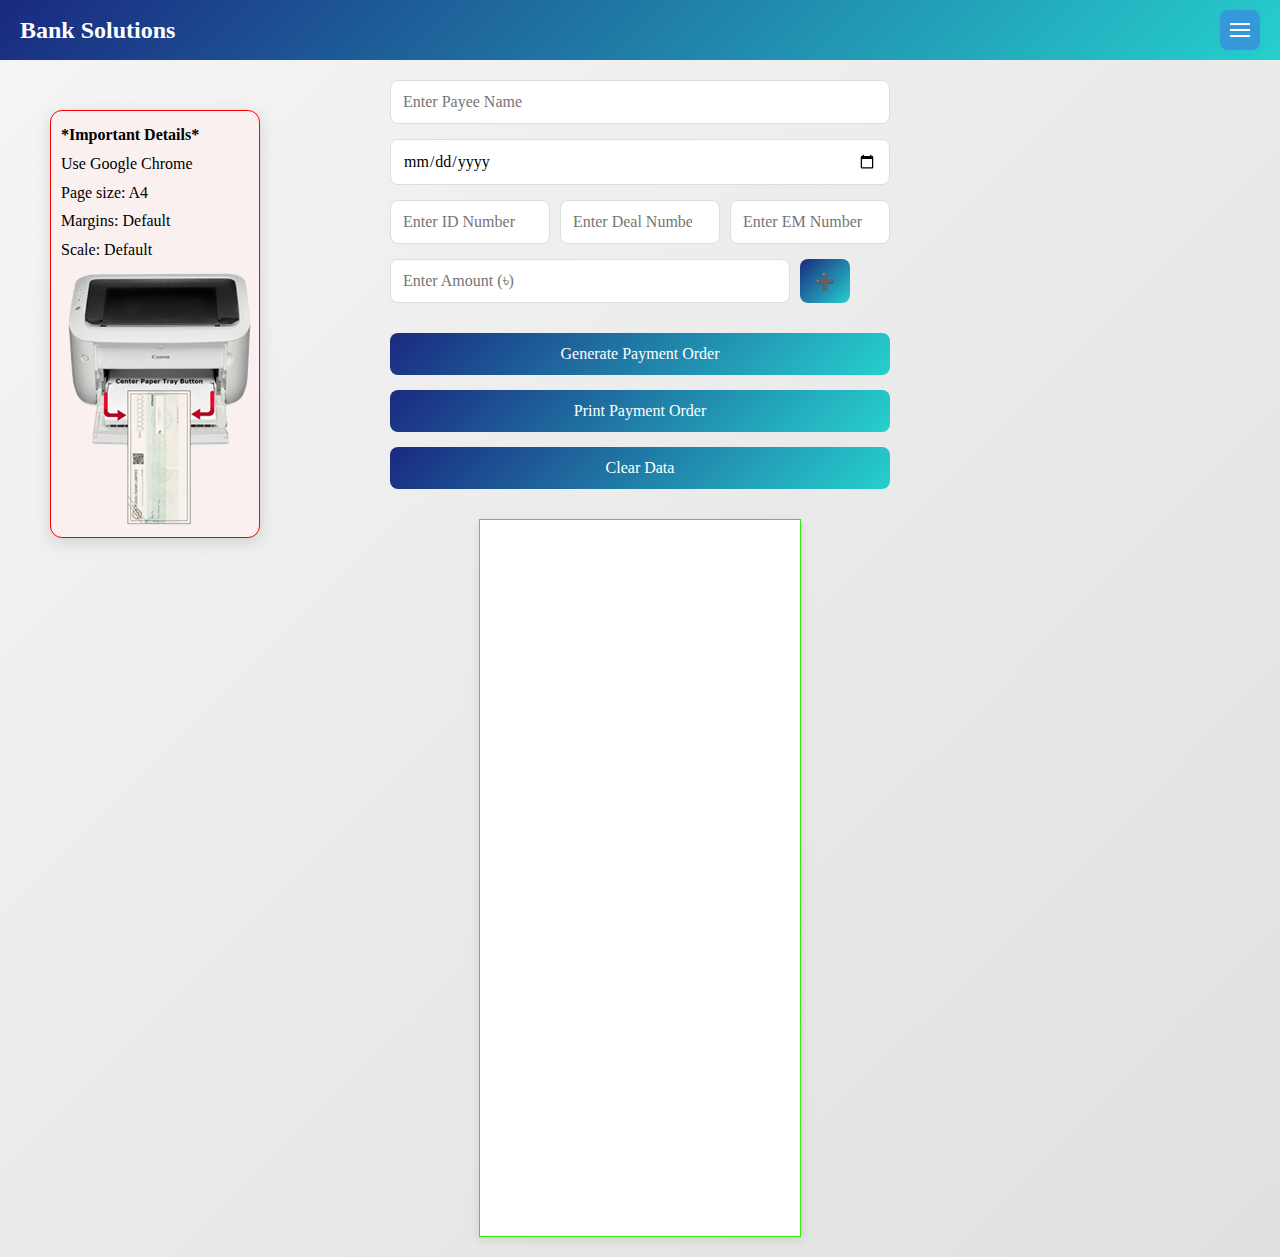
<file: egpprint.html>
<!DOCTYPE html>
<html lang="en">

<head>
    <meta charset="UTF-8">
    <meta name="viewport" content="width=device-width, initial-scale=1.0">
    <title>Payment Order Printing</title>
    <link rel="stylesheet" href="https://cdnjs.cloudflare.com/ajax/libs/font-awesome/6.4.0/css/all.min.css">
    <link rel="stylesheet" href="mainStyle.css">
    <link rel="stylesheet" href="egp-style.css">
    <link rel="icon" type="image/x-icon" href="LogoOfBanksolutions.png">
</head>

<body>
    <!-- Header with Dropdown -->
     <div class="header-container">
        <div class="header-title" onclick="location.href='index.html'">Bank Solutions</div>
        <div class="dropdown-container">
            <button class="dropdown-btn">
                <div class="hamburger-line"></div>
                <div class="hamburger-line"></div>
                <div class="hamburger-line"></div>
            </button>
            <div class="dropdown-content">
                <a href="index.html">Home</a>
                <a href="fdr.html">FDR Calculator</a>
                <a href="dps.html">DPS Calculator</a>
                <a href="emi.html">Loan EMI Calculator</a>
                <a href="date.html">Date Calculator</a>
                <a href="cheque.html">Payment Order Print</a>
                <a href="voucherprint.html">Debit/Credit Voucher Print</a>
                <a href="sc-lscprint.html">SC/LSC Form Print (Non MICR Cheque)</a>
            </div>
        </div>
    </div>

    <!-- Creator Modal -->
    <div class="modal" id="creatorModal">
        <div class="modal-content">
            <div class="modal-image">
                <!-- <i class="fas fa-user-tie"></i> -->
                <img src="image.png" alt="Salim Ahmed">
            </div>
            <div class="modal-info">
                <span class="close-btn" id="closeModal">&times;</span>
                <h2>Creator Information</h2>
                <div class="info-item">
                    <i class="fas fa-user"></i>
                    <span>Salim Ahmed</span>
                </div>
                <div class="info-item">
                    <i class="fas fa-envelope"></i>
                    <span>salim11bd@gmail.com</span>
                </div>
                <div class="info-item">
                    <i class="fas fa-phone"></i>
                    <span>+8801739856638</span>
                </div>
                <div class="info-item">
                    <i class="fas fa-building"></i>
                    <span>Pubali Bank PLC.</span>
                </div>
            </div>
        </div>
    </div>
<!-- Cheque Print Notice -->
 <div>
    <p class="print-details">
       <b>*Important Details*</b>
       <br>
        Use Google Chrome
        <br>
        Page size: A4
        <br>
        Margins: Default
        <br>
        Scale: Default  
        <br>
        <img src="how_to_set_po_at-printer.png" alt="How To Set PO in Printer">
    </p>
    
 </div>


    <div class="main-content">
        <!-- ===== INPUTS FOR CHEQUE DETAILS ===== -->
        <div class="input-section">
            <input type="text" id="name" placeholder="Enter Payee Name">
            <input type="date" id="date" placeholder="Select Date">
            <div class="deal-em-number">
                <input type="number" id="id" placeholder="Enter ID Number">
                <input type="number" id="deal" placeholder="Enter Deal Number">
                <input type="number" id="em" placeholder="Enter EM Number">
            </div>
            <div class="amount-inputand-button">
                <input type="number" id="amount" placeholder="Enter Amount (৳)">
                <button id="addmore-amount" onclick="addInput()">➕</button>
                <!-- <button id="remove-amount">❌</button> -->
            </div>
            <div id="more-amount-inputand-button">

            </div>

            <button id="generateBtn">Generate Payment Order</button>
            <button id="printBtn">Print Payment Order</button>
            <button id="clearBtn">Clear Data</button>
        </div>

        <!-- ===== CHEQUE PREVIEW SECTION ===== -->
        <div class="cheque" id="cheque">
            <div class="not-over-tk"  id="not-over-tk"></div>
            <div class="cheque-date" id="cheque-date"></div>
            <div class="cheque-name" id="cheque-name"></div>
            <div class="cheque-amount" id="cheque-amount"></div>
            <div class="cheque-words" id="cheque-words"></div>
            <div class="id-number" id="id-number"></div>
            <div class="deal-number" id="deal-number"></div>
            <div class="em-number" id="em-number"></div>

        </div>
    </div>

    <!-- ===== SCRIPT TO UPDATE CHEQUE ===== -->
    <script src="egp-script.js"></script>

    <!-- Dropdown menu functionality -->
    <script>
        document.addEventListener('DOMContentLoaded', function() {
            const dropdownContainer = document.querySelector('.dropdown-container');
            const dropdownContent = document.querySelector('.dropdown-content');
            let timeoutId;

            // Show dropdown on mouse enter
            dropdownContainer.addEventListener('mouseenter', function() {
                clearTimeout(timeoutId);
                dropdownContent.classList.remove('hide');
                dropdownContent.classList.add('show');
            });

            // Hide dropdown on mouse leave with delay
            dropdownContainer.addEventListener('mouseleave', function() {
                timeoutId = setTimeout(function() {
                    dropdownContent.classList.remove('show');
                    dropdownContent.classList.add('hide');
                }, 200); // 200ms delay before hiding
            });

            // Keep dropdown open when hovering over content
            dropdownContent.addEventListener('mouseenter', function() {
                clearTimeout(timeoutId);
            });

            dropdownContent.addEventListener('mouseleave', function() {
                timeoutId = setTimeout(function() {
                    dropdownContent.classList.remove('show');
                    dropdownContent.classList.add('hide');
                }, 200);
            });
        });
    </script>
</body>

</html>
</file>
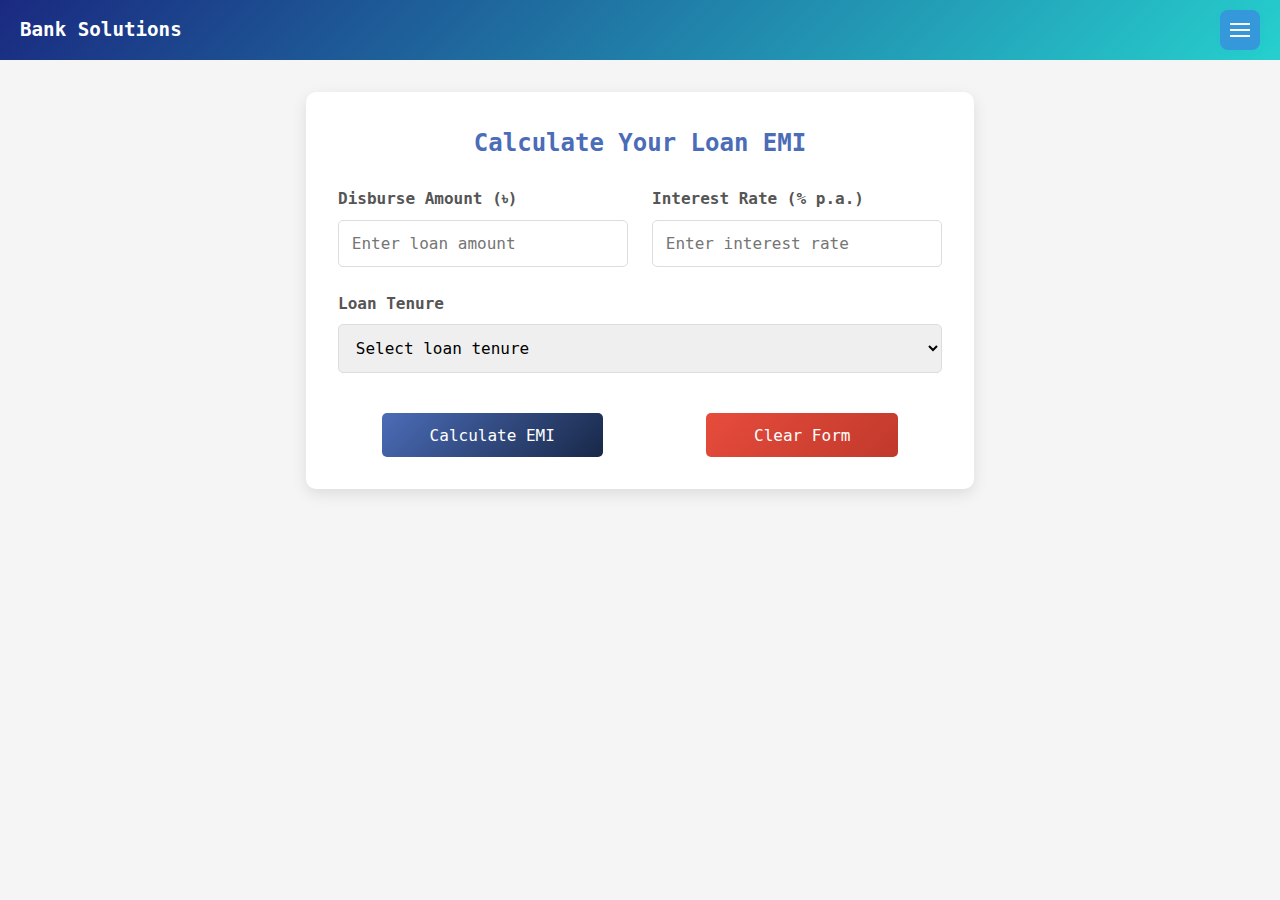
<file: emi.html>
<!DOCTYPE html>
<html lang="en">

<head>
    <meta charset="UTF-8">
    <meta name="viewport" content="width=device-width, initial-scale=1.0">
    <link rel="stylesheet" href="mainStyle.css">
    <link rel="stylesheet" href="emiCalculatorStyle.css">
    <link rel="icon" type="image/x-icon" href="LogoOfBanksolutions.png">
    <title>Loan EMI Calculator</title>

</head>

<body>
    <!-- Header with Dropdown -->
    <div class="header-container">
        <div class="header-title" onclick="location.href='index.html'">Bank Solutions</div>
        <div class="dropdown-container">
            <button class="dropdown-btn">
                <div class="hamburger-line"></div>
                <div class="hamburger-line"></div>
                <div class="hamburger-line"></div>
            </button>
            <div class="dropdown-content">
                <a href="index.html">Home</a>
                <a href="fdr.html">FDR Calculator</a>
                <a href="dps.html">DPS Calculator</a>
                <a href="emi.html">Loan EMI Calculator</a>
                <a href="date.html">Date Calculator</a>
                <a href="cheque.html">Payment Order Print</a>
                <a href="voucherprint.html">Debit/Credit Voucher & Print</a>
                <a href="sc-lscprint.html">SC/LSC Form Print (Non MICR Cheque)</a>
            </div>
        </div>
    </div>

    <!-- Main Container -->
    <div class="container">
        <!-- Calculator Card -->
        <div class="calculator-card">
            <h2>Calculate Your Loan EMI</h2>

            <!-- Input Form -->
            <form id="emiCalculator">
                <div class="form-row">
                    <div class="input-group">
                        <label for="loanAmount">Disburse Amount (৳)</label>
                        <input type="number" id="loanAmount" placeholder="Enter loan amount" required>
                    </div>
                    <div class="input-group">
                        <label for="interestRate">Interest Rate (% p.a.)</label>
                        <input type="number" step="0.01" id="interestRate" placeholder="Enter interest rate" required>
                    </div>
                </div>
                <div class="input-group">
                    <label for="loanTenure">Loan Tenure</label>
                    <select id="loanTenure" required>
                        <option value="" disabled selected>Select loan tenure</option>
                        <option value="1">1 Year</option>
                        <option value="2">2 Years</option>
                        <option value="3">3 Years</option>
                        <option value="4">4 Years</option>
                        <option value="5">5 Years</option>
                        <option value="6">6 Years</option>
                        <option value="7">7 Years</option>
                        <option value="8">8 Years</option>
                        <option value="9">9 Years</option>
                        <option value="10">10 Years</option>
                    </select>
                </div>
                <div class="form-actions">
                    <button type="submit" class="btn">Calculate EMI</button>
                    <button type="button" class="btn" id="clearFormBtn"
                        style="background: linear-gradient(135deg, #e74c3c, #c0392b);">Clear Form</button>
                </div>
            </form>
        </div>

        <!-- Results Section (shown below form) -->
        <div class="results" id="results">
            <h2>Loan Summary</h2>

            <div class="result-item">
                <span class="result-label">Loan Amount:</span>
                <span class="result-value" id="resultAmount">৳0</span>
            </div>

            <div class="result-item">
                <span class="result-label">Interest Rate:</span>
                <span class="result-value" id="resultRate">0%</span>
            </div>

            <div class="result-item">
                <span class="result-label">Loan Tenure:</span>
                <span class="result-value" id="resultTenure">0 Years</span>
            </div>

            <div class="result-item">
                <span class="result-label">Monthly EMI:</span>
                <span class="result-value" id="resultEMI">৳0</span>
            </div>

            <div class="result-item">
                <span class="result-label">Total Interest:</span>
                <span class="result-value" id="resultInterest">৳0</span>
            </div>

            <div class="result-item">
                <span class="result-label">Total Payment:</span>
                <span class="result-value" id="resultTotal">৳0</span>
            </div>

            <button class="btn print-btn" id="printBtn">Print Summary</button>
            <button class="btn" id="viewDetailsBtn" style="margin-top: 0.5rem;">View Amortization Details</button>
        </div>
    </div>

    <!-- Modal/Popup for Amortization Details -->
    <div class="modal" id="amortizationModal">
        <div class="modal-content">
            <span class="close-btn" id="closeModal">&times;</span>
            <h2>Amortization Schedule</h2>
            <div id="amortizationTable"></div>
            <button class="btn print-btn" id="printAmortization" style="margin-top: 1rem;">Print Schedule</button>
        </div>
    </div>

    <script>
        // DOM Elements
        const emiForm = document.getElementById('emiCalculator');
        const resultsSection = document.getElementById('results');
        const printBtn = document.getElementById('printBtn');
        const viewDetailsBtn = document.getElementById('viewDetailsBtn');
        const amortizationModal = document.getElementById('amortizationModal');
        const closeModal = document.getElementById('closeModal');
        const amortizationTable = document.getElementById('amortizationTable');
        const printAmortizationBtn = document.getElementById('printAmortization');
        const clearFormBtn = document.getElementById('clearFormBtn');

        // Event Listeners
        emiForm.addEventListener('submit', calculateEMI);
        printBtn.addEventListener('click', printSummary);
        viewDetailsBtn.addEventListener('click', showAmortizationDetails);
        closeModal.addEventListener('click', () => amortizationModal.style.display = 'none');
        printAmortizationBtn.addEventListener('click', printAmortizationSchedule);

        clearFormBtn.addEventListener('click', function () {
            document.getElementById('loanAmount').value = '';
            document.getElementById('interestRate').value = '';
            document.getElementById('loanTenure').selectedIndex = 0;
            document.getElementById('results').style.display = 'none';
        });

        // Close modal when clicking outside
        window.addEventListener('click', (e) => {
            if (e.target === amortizationModal) {
                amortizationModal.style.display = 'none';
            }
        });

        // Function to calculate EMI
        function calculateEMI(e) {
            e.preventDefault();

            // Get input values
            const loanAmount = parseFloat(document.getElementById('loanAmount').value);
            const interestRate = parseFloat(document.getElementById('interestRate').value);
            const loanTenure = parseInt(document.getElementById('loanTenure').value);

            // Validate inputs
            if (isNaN(loanAmount) || isNaN(interestRate) || isNaN(loanTenure)) {
                alert('Please enter valid values for all fields');
                return;
            }

            // Calculate monthly interest rate and number of payments
            const monthlyInterestRate = interestRate / 12 / 100;
            const numberOfPayments = loanTenure * 12;

            // Calculate EMI using formula: P * r * (1+r)^n / ((1+r)^n - 1)
            const emi = loanAmount * monthlyInterestRate *
                Math.pow(1 + monthlyInterestRate, numberOfPayments) /
                (Math.pow(1 + monthlyInterestRate, numberOfPayments) - 1);

            // Calculate total payment and total interest
            const totalPayment = emi * numberOfPayments;
            const totalInterest = totalPayment - loanAmount;

            // Display results (use Taka sign)
            document.getElementById('resultAmount').textContent = `৳${loanAmount.toLocaleString('en-BD')}`;
            document.getElementById('resultRate').textContent = `${interestRate}%`;
            document.getElementById('resultTenure').textContent = `${loanTenure} Years (${numberOfPayments} Months)`;
            document.getElementById('resultEMI').textContent = `৳${emi.toFixed(2).toLocaleString('en-BD')}`;
            document.getElementById('resultInterest').textContent = `৳${totalInterest.toFixed(2).toLocaleString('en-BD')}`;
            document.getElementById('resultTotal').textContent = `৳${totalPayment.toFixed(2).toLocaleString('en-BD')}`;

            // Show results section
            resultsSection.style.display = 'block';

            // Generate amortization data for the modal
            generateAmortizationSchedule(loanAmount, interestRate, loanTenure, emi);
        }

        // Function to generate amortization schedule
        function generateAmortizationSchedule(principal, annualRate, years, emi) {
            const monthlyRate = annualRate / 12 / 100;
            const months = years * 12;
            let balance = principal;
            let totalInterest = 0;

            // Create table HTML
            let tableHTML = `
                <table style="width: 100%; border-collapse: collapse; margin-top: 1rem;">
                    <thead>
                        <tr style="background-color: #f2f2f2;">
                            <th style="padding: 10px; text-align: left; border-bottom: 1px solid #ddd;">Month</th>
                            <th style="padding: 10px; text-align: right; border-bottom: 1px solid #ddd;">Payment</th>
                            <th style="padding: 10px; text-align: right; border-bottom: 1px solid #ddd;">Principal</th>
                            <th style="padding: 10px; text-align: right; border-bottom: 1px solid #ddd;">Interest</th>
                            <th style="padding: 10px; text-align: right; border-bottom: 1px solid #ddd;">Balance</th>
                        </tr>
                    </thead>
                    <tbody>
            `;

            // Add rows for each month
            for (let month = 1; month <= months; month++) {
                const interest = balance * monthlyRate;
                const principalPayment = emi - interest;
                totalInterest += interest;
                balance -= principalPayment;

                // Ensure balance doesn't go below zero
                if (balance < 0) balance = 0;

                tableHTML += `
                    <tr style="border-bottom: 1px solid #ddd;">
                        <td style="padding: 8px;">${month}</td>
                        <td style="padding: 8px; text-align: right;">৳${emi.toFixed(2)}</td>
                        <td style="padding: 8px; text-align: right;">৳${principalPayment.toFixed(2)}</td>
                        <td style="padding: 8px; text-align: right;">৳${interest.toFixed(2)}</td>
                        <td style="padding: 8px; text-align: right;">৳${balance.toFixed(2)}</td>
                    </tr>
                `;

                // Break if loan is paid off
                if (balance <= 0) break;
            }

            tableHTML += `
                    </tbody>
                </table>
                <div style="margin-top: 1rem; font-weight: bold;">
                    Total Interest Paid: ৳${totalInterest.toFixed(2)}
                </div>
            `;

            amortizationTable.innerHTML = tableHTML;
        }

        // Function to show amortization details in modal
        function showAmortizationDetails() {
            amortizationModal.style.display = 'flex';
        }

        // Function to print summary (use table structure)
        function printSummary() {
            const printContent = `
                <html>
                    <head>
                        <title>Loan EMI Summary</title>
                        <style>
                            body { font-family: Arial; padding: 20px; }
                            h2 { color: #4b6cb7; text-align: center; }
                            table { width: 100%; border-collapse: collapse; margin-top: 20px; }
                            th, td { padding: 10px; border-bottom: 1px solid #ddd; text-align: left; }
                            .footer { margin-top: 30px; text-align: center; font-size: 0.9em; color: #666; }
                        </style>
                    </head>
                    <body>
                        <h2>Loan EMI Summary</h2>
                        <table>
                            <tr>
                                <th>Item</th>
                                <th>Value</th>
                            </tr>
                            <tr>
                                <td>Loan Amount</td>
                                <td>${document.getElementById('resultAmount').textContent}</td>
                            </tr>
                            <tr>
                                <td>Interest Rate</td>
                                <td>${document.getElementById('resultRate').textContent}</td>
                            </tr>
                            <tr>
                                <td>Loan Tenure</td>
                                <td>${document.getElementById('resultTenure').textContent}</td>
                            </tr>
                            <tr>
                                <td>Monthly EMI</td>
                                <td>${document.getElementById('resultEMI').textContent}</td>
                            </tr>
                            <tr>
                                <td>Total Interest</td>
                                <td>${document.getElementById('resultInterest').textContent}</td>
                            </tr>
                            <tr>
                                <td>Total Payment</td>
                                <td>${document.getElementById('resultTotal').textContent}</td>
                            </tr>
                        </table>
                        <div class="footer">
                            Generated by Loan EMI Calculator<br>
                            ${new Date().toLocaleString()}
                        </div>
                    </body>
                </html>
            `;

            const printWindow = window.open('', '_blank');
            printWindow.document.write(printContent);
            printWindow.document.close();
            printWindow.focus();
            setTimeout(() => {
                printWindow.print();
                printWindow.close();
            }, 500);
        }

        // Function to print amortization schedule
        function printAmortizationSchedule() {
            // Only run if amortizationTable exists
            if (document.getElementById('amortizationTable')) {
                const amortizationTable = document.getElementById('amortizationTable');

                const printWindow = window.open('', '_blank');
                printWindow.document.write(`
                    <html>
                        <head>
                            <title>Loan Amortization Schedule</title>
                            <style>
                                body { font-family: Arial; padding: 20px; }
                                h2 { color: #4b6cb7; text-align: center; }
                                table { width: 100%; border-collapse: collapse; margin-top: 20px; }
                                th { background-color: #f2f2f2; text-align: left; padding: 8px; border-bottom: 1px solid #ddd; }
                                td { padding: 8px; border-bottom: 1px solid #ddd; }
                                .right { text-align: right; }
                                .footer { margin-top: 30px; text-align: center; font-size: 0.9em; color: #666; }
                            </style>
                        </head>
                        <body>
                            <h2>Loan Amortization Schedule</h2>
                            ${amortizationTable.innerHTML}
                            <div class="footer">
                                Generated by Loan EMI Calculator<br>
                                ${new Date().toLocaleString()}
                            </div>
                        </body>
                    </html>
                `);
                printWindow.document.close();
                printWindow.focus();
                setTimeout(() => {
                    printWindow.print();
                    printWindow.close();
                }, 500);
            }
        }

        // Dropdown menu functionality
        document.addEventListener('DOMContentLoaded', function() {
            const dropdownContainer = document.querySelector('.dropdown-container');
            const dropdownContent = document.querySelector('.dropdown-content');
            let timeoutId;

            // Show dropdown on mouse enter
            dropdownContainer.addEventListener('mouseenter', function() {
                clearTimeout(timeoutId);
                dropdownContent.classList.remove('hide');
                dropdownContent.classList.add('show');
            });

            // Hide dropdown on mouse leave with delay
            dropdownContainer.addEventListener('mouseleave', function() {
                timeoutId = setTimeout(function() {
                    dropdownContent.classList.remove('show');
                    dropdownContent.classList.add('hide');
                }, 200); // 200ms delay before hiding
            });

            // Keep dropdown open when hovering over content
            dropdownContent.addEventListener('mouseenter', function() {
                clearTimeout(timeoutId);
            });

            dropdownContent.addEventListener('mouseleave', function() {
                timeoutId = setTimeout(function() {
                    dropdownContent.classList.remove('show');
                    dropdownContent.classList.add('hide');
                }, 200);
            });
        });
    </script>
</body>

</html>
</file>
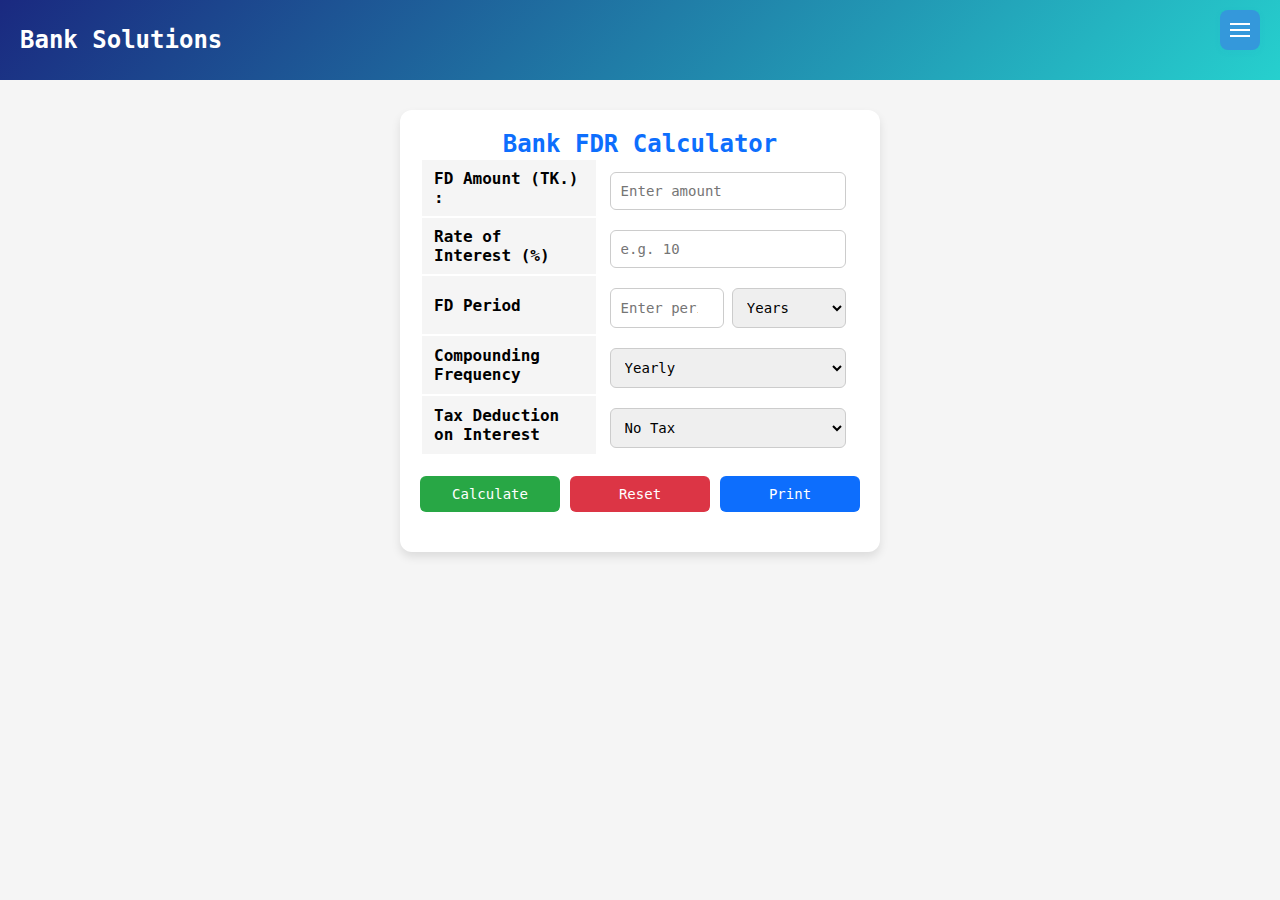
<file: fdr.html>
<!DOCTYPE html>
<html lang="en">

<head>
    <meta charset="UTF-8" />
    <meta name="viewport" content="width=device-width, initial-scale=1.0" />
    <title>Bank FDR Calculator</title>
    <link href="https://fonts.googleapis.com/css2?family=Poppins:wght@400;600&display=swap" rel="stylesheet">
    <link rel="stylesheet" href="mainStyle.css">
    <link rel="stylesheet" href="fdrStyle.css">
    <link rel="icon" type="image/x-icon" href="LogoOfBanksolutions.png">
    <style>
        .result-table th {
            text-align: left;
            padding: 6px 12px;
            background: #f5f5f5;
        }

        .result-table td {
            padding: 6px 12px;
        }

        .result-explanation {
            margin-top: 10px;
            font-size: 0.95em;
            color: #555;
        }

        @media (max-width: 600px) {

            .result-table,
            .result-table th,
            .result-table td {
                display: block;
                width: 100%;
            }
        }

        .modal {
            position: fixed;
            z-index: 999;
            left: 0;
            top: 0;
            width: 100%;
            height: 100%;
            overflow: auto;
            background-color: rgba(0, 0, 0, 0.4);
        }

        .modal-content {
            background-color: #fff;
            margin: 10% auto;
            padding: 20px;
            border: 1px solid #888;
            width: 90%;
            max-width: 400px;
            border-radius: 8px;
            box-shadow: 0 2px 8px #3333;
        }

        .close {
            color: #aaa;
            float: right;
            font-size: 28px;
            font-weight: bold;
            cursor: pointer;
        }

        .close:hover {
            color: #000;
        }
    </style>
</head>

<body>
    <!-- Header with Dropdown -->
    <div class="header-container">
        <div class="header-title" onclick="location.href='index.html'">Bank Solutions</div>
        <div class="dropdown-container">
            <button class="dropdown-btn">
                <div class="hamburger-line"></div>
                <div class="hamburger-line"></div>
                <div class="hamburger-line"></div>
            </button>
            <div class="dropdown-content">
                <a href="index.html">Home</a>
                <a href="fdr.html">FDR Calculator</a>
                <a href="dps.html">DPS Calculator</a>
                <a href="emi.html">Loan EMI Calculator</a>
                <a href="date.html">Date Calculator</a>
                <a href="cheque.html">Payment Order Print</a>
                <a href="voucherprint.html">Debit/Credit Voucher & Print</a>
                <a href="sc-lscprint.html">SC/LSC Form Print (Non MICR Cheque)</a>
            </div>
        </div>
    </div>

    <div class="container" style="margin-top: 30px;">
        <h2>Bank FDR Calculator</h2>

        <table class="result-table" style="width:100%; margin-bottom: 15px;">
            <tr>
                <th style="width:40%;">FD Amount (TK.) :</th>
                <td>
                    <input type="number" id="principal" placeholder="Enter amount" style="width: 100%;">
                </td>
            </tr>
            <tr>
                <th>Rate of Interest (%)</th>
                <td>
                    <input type="number" id="rate" placeholder="e.g. 10" style="width: 100%;">
                </td>
            </tr>
            <tr>
                <th>FD Period</th>
                <td>
                    <div style="display: flex; gap: 8px;">
                        <input type="number" id="periodValue" placeholder="Enter period" style="flex: 1;">
                        <select id="periodUnit" style="flex: 1;">
                            <option value="years">Years</option>
                            <option value="months">Months</option>
                            <option value="days">Days</option>
                        </select>
                    </div>
                </td>
            </tr>
            <tr>
                <th>Compounding Frequency</th>
                <td>
                    <select id="compoundFrequencySelect" style="width: 100%;">
                        <option value="1">Yearly</option>
                        <option value="2">Half-yearly</option>
                        <option value="4">Quarterly</option>
                        <option value="12">Monthly</option>
                    </select>
                </td>
            </tr>
            <tr>
                <th>Tax Deduction on Interest</th>
                <td>
                    <select id="tax" style="width: 100%;">
                        <option value="0">No Tax</option>
                        <option value="10">10%</option>
                        <option value="15">15%</option>
                    </select>
                </td>
            </tr>
        </table>

        <div class="btn-group">
            <button class="calculate-btn" onclick="calculateFDR()">Calculate</button>
            <button class="clear-btn" onclick="clearForm()">Reset</button>
            <button class="print-btn" onclick="window.print()">Print</button>
        </div>

        <div class="print-datetime" id="printDateTime" style="display:none;"></div>
        <div class="print-header" id="printHeader" style="display:none;">FDR Interest Calculate</div>
        <div class="print-line" id="printLine" style="display:none;"></div>

        <div class="result" id="result" style="display: none;">
            <h3>Calculation Summary</h3>
            <table class="result-table">
                <tr>
                    <th>Deposit Amount</th>
                    <td id="tablePrincipal"></td>
                </tr>
                <tr>
                    <th>Interest Rate</th>
                    <td id="tableRate"></td>
                </tr>
                <tr>
                    <th>Duration</th>
                    <td id="tableMonths"></td>
                </tr>
                <tr>
                    <th>Interest Earned</th>
                    <td id="interestBefore"></td>
                </tr>
                <tr>
                    <th>Tax Deducted</th>
                    <td id="taxAmount"></td>
                </tr>
                <tr>
                    <th>Net Interest</th>
                    <td id="interestAfter" style="font-weight:bold;color:green;"></td>
                </tr>
                <tr>
                    <th>Total Before Tax</th>
                    <td id="totalBeforeTax"></td>
                </tr>
                <tr>
                    <th>Maturity Amount</th>
                    <td id="maturity" style="font-weight:bold;color:blue;"></td>
                </tr>
            </table>
            <div class="result-explanation">
                <p><strong>Net Interest:</strong> Interest after tax deduction.</p>
                <p><strong>Maturity Amount:</strong> Total amount you will receive at the end of the term.</p>
            </div>
        </div>
    </div>

    <div id="summaryModal" class="modal" style="display:none;">
        <div class="modal-content">
            <span class="close" onclick="closeModal()">&times;</span>
            <h3>Calculation Summary</h3>
            <table class="result-table">
                <tr>
                    <th>Deposit Amount</th>
                    <td id="modalPrincipal"></td>
                </tr>
                <tr>
                    <th>Interest Rate</th>
                    <td id="modalRate"></td>
                </tr>
                <tr>
                    <th>Duration</th>
                    <td id="modalMonths"></td>
                </tr>
                <tr>
                    <th>Interest Earned</th>
                    <td id="modalInterestBefore"></td>
                </tr>
                <tr>
                    <th>Tax Deducted</th>
                    <td id="modalTaxAmount"></td>
                </tr>
                <tr>
                    <th>Net Interest</th>
                    <td id="modalInterestAfter" style="font-weight:bold;color:green;"></td>
                </tr>
                <tr>
                    <th>Total Before Tax</th>
                    <td id="modalTotalBeforeTax"></td>
                </tr>
                <tr>
                    <th>Maturity Amount</th>
                    <td id="modalMaturity" style="font-weight:bold;color:blue;"></td>
                </tr>
            </table>
            <div class="result-explanation">
                <p><strong>Net Interest:</strong> Interest after tax deduction.</p>
                <p><strong>Maturity Amount:</strong> Total amount you will receive at the end of the term.</p>
            </div>
        </div>
    </div>

    <script>
        function calculateFDR() {
            const principal = parseFloat(document.getElementById('principal').value);
            const rate = parseFloat(document.getElementById('rate').value);
            const periodValue = parseFloat(document.getElementById('periodValue').value);
            const periodUnit = document.getElementById('periodUnit').value;
            const compoundFrequencySelect = document.getElementById('compoundFrequencySelect').value;
            const n = compoundFrequencySelect ? parseInt(compoundFrequencySelect) : 1; // compounding times per year

            if (isNaN(principal) || isNaN(rate) || isNaN(periodValue) ||
                principal <= 0 || rate <= 0 || periodValue <= 0 || isNaN(n) || n <= 0) {
                alert("Please enter valid values in all fields.");
                return;
            }

            // convert period to years for compounding formula
            let t;
            if (periodUnit === 'years') {
                t = periodValue;
            } else if (periodUnit === 'months') {
                t = periodValue / 12;
            } else {
                t = periodValue / 365;
            }

            const amount = principal * Math.pow((1 + (rate / (n * 100))), n * t);
            const interest = amount - principal;
            const taxRate = parseFloat(document.getElementById('tax').value) || 0;
            const tax = interest * (taxRate / 100);
            const netInterest = interest - tax;
            const netMaturity = principal + netInterest;
            const totalBeforeTax = principal + interest;

            const durationText = `${periodValue} ${periodUnit.charAt(0).toUpperCase() + periodUnit.slice(1)}`;

            document.getElementById('tablePrincipal').textContent = `৳ ${principal.toFixed(2)}`;
            document.getElementById('tableRate').textContent = `${rate.toFixed(2)}%`;
            document.getElementById('tableMonths').textContent = durationText;
            document.getElementById('interestBefore').textContent = `৳ ${interest.toFixed(2)}`;
            document.getElementById('taxAmount').textContent = `৳ ${tax.toFixed(2)}`;
            document.getElementById('interestAfter').textContent = `৳ ${netInterest.toFixed(2)}`;
            document.getElementById('maturity').textContent = `৳ ${netMaturity.toFixed(2)}`;
            document.getElementById('totalBeforeTax').textContent = `৳ ${totalBeforeTax.toFixed(2)}`;

            // Show header and datetime in print
            const now = new Date();
            document.getElementById('printDateTime').textContent =
                `Date: ${now.toLocaleDateString()} ${now.toLocaleTimeString()}`;
            document.getElementById('printDateTime').style.display = "block";
            document.getElementById('printHeader').style.display = "block";
            document.getElementById('printLine').style.display = "block";

            document.getElementById('result').style.display = 'block';

            // Show popup modal with summary
            showModal(principal, rate, durationText, interest, tax, netInterest, netMaturity, totalBeforeTax);
        }

        function clearForm() {
            document.getElementById('principal').value = '';
            document.getElementById('rate').value = '';
            document.getElementById('periodValue').value = '';
            document.getElementById('periodUnit').value = 'years';
            document.getElementById('compoundFrequencySelect').value = '1';
            document.getElementById('tax').value = '0';
            document.getElementById('result').style.display = 'none';
            document.getElementById('printHeader').style.display = "none";
            document.getElementById('printDateTime').style.display = "none";
            document.getElementById('printLine').style.display = "none";
        }

        function showModal(principal, rate, durationText, interest, tax, netInterest, netMaturity, totalBeforeTax) {
            document.getElementById('modalPrincipal').textContent = `৳ ${principal.toFixed(2)}`;
            document.getElementById('modalRate').textContent = `${rate.toFixed(2)}%`;
            document.getElementById('modalMonths').textContent = durationText;
            document.getElementById('modalInterestBefore').textContent = `৳ ${interest.toFixed(2)}`;
            document.getElementById('modalTaxAmount').textContent = `৳ ${tax.toFixed(2)}`;
            document.getElementById('modalInterestAfter').textContent = `৳ ${netInterest.toFixed(2)}`;
            document.getElementById('modalMaturity').textContent = `৳ ${netMaturity.toFixed(2)}`;
            document.getElementById('modalTotalBeforeTax').textContent = `৳ ${totalBeforeTax.toFixed(2)}`;
            document.getElementById('summaryModal').style.display = 'block';
        }

        function closeModal() {
            document.getElementById('summaryModal').style.display = 'none';
        }

        // Dropdown menu functionality
        document.addEventListener('DOMContentLoaded', function() {
            const dropdownContainer = document.querySelector('.dropdown-container');
            const dropdownContent = document.querySelector('.dropdown-content');
            let timeoutId;

            // Show dropdown on mouse enter
            dropdownContainer.addEventListener('mouseenter', function() {
                clearTimeout(timeoutId);
                dropdownContent.classList.remove('hide');
                dropdownContent.classList.add('show');
            });

            // Hide dropdown on mouse leave with delay
            dropdownContainer.addEventListener('mouseleave', function() {
                timeoutId = setTimeout(function() {
                    dropdownContent.classList.remove('show');
                    dropdownContent.classList.add('hide');
                }, 200); // 200ms delay before hiding
            });

            // Keep dropdown open when hovering over content
            dropdownContent.addEventListener('mouseenter', function() {
                clearTimeout(timeoutId);
            });

            dropdownContent.addEventListener('mouseleave', function() {
                timeoutId = setTimeout(function() {
                    dropdownContent.classList.remove('show');
                    dropdownContent.classList.add('hide');
                }, 200);
            });
        });
    </script>
</body>

</html>
</file>
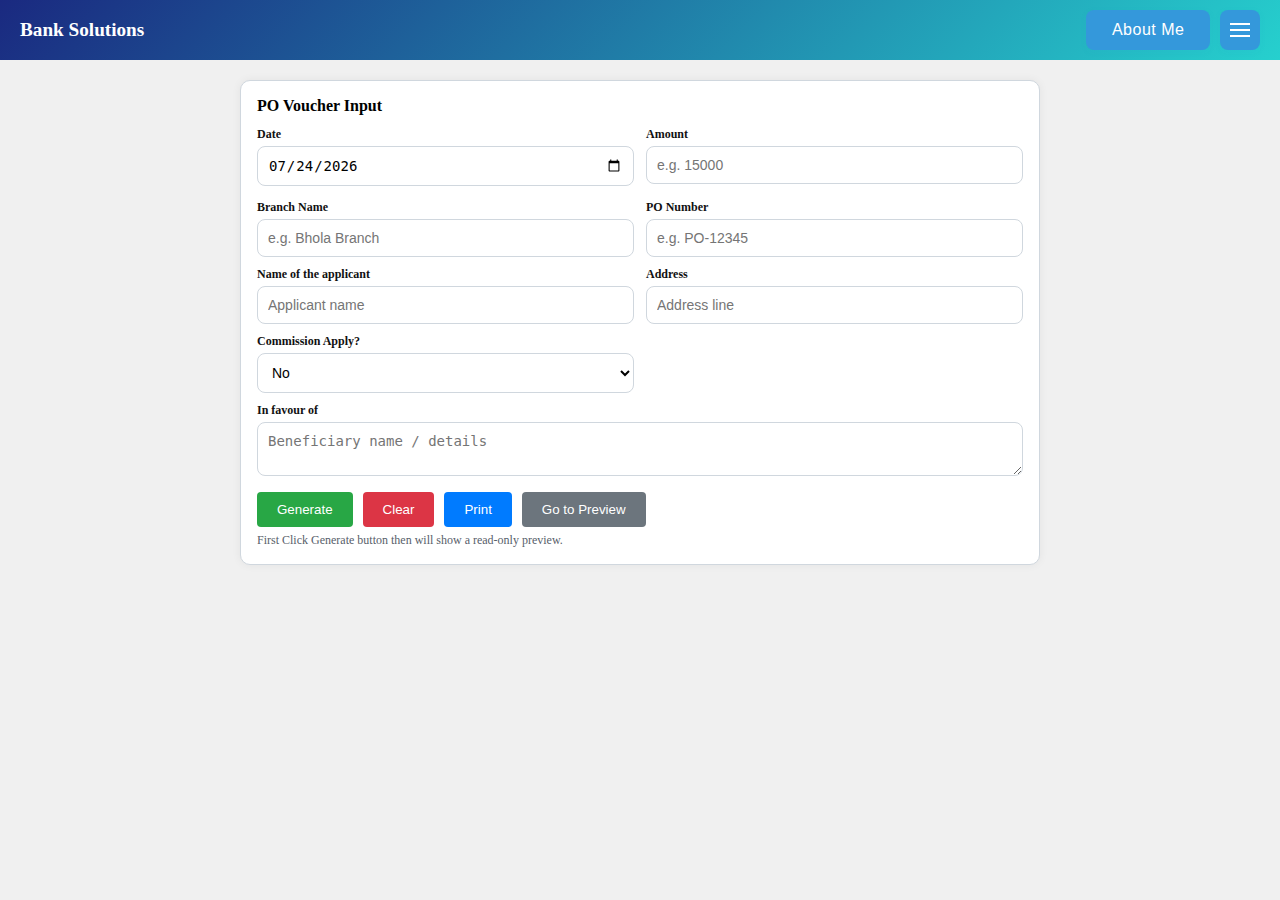
<file: povoucher.html>
<!DOCTYPE html>
<html lang="en">
<head>
    <meta charset="UTF-8">
    <meta name="viewport" content="width=device-width, initial-scale=1.0">
    <title>PO Form Generator</title>
    <link rel="icon" type="image/x-icon" href="LogoOfBanksolutions.png">
    <!-- Js -->
    <script src="mainScript.js" defer></script>
    <style>
        :root {
            --border-color: #333;
            --ui-border: #d0d7de;
            --ui-bg: #ffffff;
            --ui-muted: #57606a;
        }
        * {
            margin: 0;
            padding: 0;
            border: 0;
            box-sizing: border-box;
        }
        body {
            font-family: 'Times New Roman', Times, serif;
            background-color: #f0f0f0;
            margin: 0;
            padding: 0;
            /* min-height: 100vh; */

        }
         /* Navbar */
        .navbar {
            display: flex;
            justify-content: space-between;
            align-items: center;
            background:  linear-gradient(135deg, #1a2980 0%, #26d0ce 100%);
            padding: 10px 20px;
            color: white;
        }

        .navbar {
            font-size: 1.5rem;
            font-weight: bold;
        }

        /* Header with dropdown */
        .header-container {
            display: flex;
            justify-content: space-between;
            align-items: center;
            background: linear-gradient(135deg, #1a2980 0%, #26d0ce 100%);
            padding: 10px 20px;
            color: white;
        }

        .header-title {
            font-size: 1.2rem;
            font-weight: bold;
            cursor: pointer;
            transition: opacity 0.3s;
        }

        .header-title:hover {
            opacity: 0.8;
        }

        .dropdown-container {
            position: relative;
            display: inline-block;
        }

        .dropdown-btn {
            background: #3498db;
            color: #fff;
            border: none;
            padding: 0.7rem 1rem;
            border-radius: 8px;
            font-size: 1rem;
            font-weight: 400;
            letter-spacing: 0.5px;
            box-shadow: 0 2px 6px rgba(52,152,219,0.08);
            cursor: pointer;
            transition: background 0.2s;
            display: flex;
            flex-direction: column;
            justify-content: center;
            align-items: center;
            width: 40px;
            height: 40px;
        }

        .dropdown-btn:hover {
            background: #217dbb;
        }

        .hamburger-line {
            width: 20px;
            height: 2px;
            background-color: #fff;
            margin: 2px 0;
            transition: 0.3s;
        }

        .dropdown-content {
            position: absolute;
            right: 0;
            background-color: #fff;
            min-width: 200px;
            box-shadow: 0 6px 16px rgba(0,0,0,0.12), 0 3px 6px rgba(0,0,0,0.08);
            z-index: 1000;
            border-radius: 12px;
            overflow: hidden;
            border: 1px solid #e0e0e0;
            margin-top: 8px;
            opacity: 0;
            visibility: hidden;
            transform: translateY(-10px);
            transition: opacity 0.3s ease, transform 0.3s ease, visibility 0.3s ease;
        }

        .dropdown-content a {
            color: #222;
            padding: 12px 16px;
            text-decoration: none;
            display: block;
            transition: background-color 0.2s;
            font-size: 0.95rem;
            font-weight: 500;
        }

        .dropdown-content a:hover {
            background-color: #f7f7f7;
        }

        /* JavaScript-based dropdown behavior */
        .dropdown-content.show {
            opacity: 1;
            visibility: visible;
            transform: translateY(0);
        }

        .dropdown-content.hide {
            opacity: 0;
            visibility: hidden;
            transform: translateY(-10px);
        }

        /* Simple About Me button style */
.about-btn {
    background: #3498db;
    color: #fff;
    border: none;
    padding: 0.7rem 1.6rem;
    border-radius: 8px;
    font-size: 1rem;
    font-weight: 400;
    letter-spacing: 0.5px;
    box-shadow: 0 2px 6px rgba(52,152,219,0.08);
    cursor: pointer;
    transition: background 0.2s;
}
.about-btn:hover {
    background: #217dbb;
}

 /* Simple modal style */
 .modal {
    display: none;
    position: fixed;
    z-index: 1000;
    left: 0; top: 0;
    width: 100%; height: 100%;
    background: rgba(0,0,0,0.15);
    justify-content: center;
    align-items: center;
}

.modal-content {
    background: #fff;
    padding: 1.5rem 1.2rem;
    border-radius: 8px;
    box-shadow: 0 2px 12px rgba(0,0,0,0.10);
    text-align: center;
    max-width: 320px;
    margin: auto;
    position: relative;
    display: flex;
    flex-direction: column;
    align-items: center;
}

/* Modal image with gradient border */
.modal-content img {
    width: 200px;
    height: 200px;
    /* border-radius: 50%; */
    object-fit: cover;
    margin-bottom: 0.8rem;
    border: 4px solid;
    border-image: linear-gradient(135deg, #1a2980 0%, #26d0ce 100%);
    border-image-slice: 1;
}

/* Move close button inside modal area, below image */
.close {
    position: static;
    display: inline-block;
    margin-bottom: 0.5rem;
    font-size: 1.5rem;
    color: #ec0909;
    cursor: pointer;
    align-self: flex-end;
    background: none;
    border: none;
}
.close:hover {
    color: #e74c3c;
}

        .form-container {
            background: white;
            width: 800px;
            padding: 30px;
            border: 1px solid #ccc;
            box-shadow: 0 0 10px rgba(0,0,0,0.1);
            position: relative;
        }
        .header {
            text-align: center;
            /* margin-bottom: 20px; */
        }
        .bank-name {
            font-size: 24px;
            font-weight: bold;
            letter-spacing: 1px;
            margin: 0;
        }
        .branch-info {
            color: #000000; /* Purple tint as seen in stamp */
            font-weight: bold;
            font-size: 18px;
        }
        .form-title {
            text-decoration: underline;
            font-weight: bold;
            margin: 15px 0;
            text-align: center;
        }
        .date-section {
            text-align: right;
            /* margin-bottom: 10px; */
        }
        .input-row {
            margin: 10px 0;
            display: flex;
            align-items: flex-end;
        }
        .line-input {
            border: none;
            border-bottom: 1px dotted #000;
            flex-grow: 1;
            padding: 2px 5px;
            outline: none;
        }
        .grid-table {
            width: 100%;
            border-collapse: collapse;
            margin-top: 5px;
            border: 1px solid var(--border-color);
        }
        .grid-table th, .grid-table td {
            border: 1px solid var(--border-color);
            padding: 8px;
            text-align: center;
        }
        .amount-cell {
            display: flex;
            padding: 0 !important;
            height: 100%;
        }
        .digit-box {
            border-right: 1px solid #ccc;
            width: 20px;
            height: 30px;
            flex-grow: 1;
        }
        .digit-box:last-child { border-right: none; }
        
        .footer-sig {
            margin-top: 50px;
            display: flex;
            justify-content: space-between;
        }
        .sig-box {
            border-top: 1px dotted #000;
            width: 200px;
            text-align: center;
            font-size: 12px;
            padding-top: 5px;
        }

        .controls {
            width: 800px;
            margin-bottom: 16px;
            background: var(--ui-bg);
            padding: 16px;
            border-radius: 10px;
            border: 1px solid var(--ui-border);
            box-shadow: 0 0 10px rgba(0,0,0,0.06);
            box-sizing: border-box;
        }
        .controls h2 {
            margin: 0 0 12px 0;
            font-size: 16px;
        }
        .controls .hint {
            color: var(--ui-muted);
            font-size: 12px;
            margin-top: 6px;
        }
        .form-grid {
            display: grid;
            grid-template-columns: 1fr 1fr;
            gap: 10px 12px;
        }
        .field label {
            display: block;
            font-size: 12px;
            color: #111;
            margin-bottom: 4px;
            font-weight: 700;
        }
        .field input, .field textarea, .field select {
            width: 100%;
            border: 1px solid var(--ui-border);
            border-radius: 8px;
            padding: 10px 10px;
            font-size: 14px;
            outline: none;
            background: #fff;
            box-sizing: border-box;
        }
        .field textarea {
            min-height: 40px;
            resize: vertical;
        }
        .field.full {
            grid-column: 1 / -1;
        }
        .btn-row {
            display: flex;
            gap: 10px;
            margin-top: 12px;
            flex-wrap: wrap;
        }
        button {
            padding: 10px 20px;
            cursor: pointer;
            border: none;
            border-radius: 4px;
            /* font-weight: bold; */
        }
        .btn-gen { background: #28a745; color: white; }
        .btn-clear { background: #dc3545; color: white; }
        .btn-print { background: #007bff; color: white; }
        .btn-secondary { background: #6c757d; color: white; }

        .preview-wrap {
            width: 800px;
            display: none;
            text-align: center;
            margin: 0 auto;
        }
        .preview-wrap.show { display: block; }
        .preview-title {
            width: 800px;
            margin: 8px 0 10px 0;
            color: #111;
            font-weight: 800;
            font-size: 14px;
        }
        .preview-title span {
            color: var(--ui-muted);
            font-weight: 600;
            margin-left: 6px;
        }

        .fill-line {
            display: inline-block;
            border-bottom: 1px dotted #000;
            min-width: 80px;
            padding: 0 4px 2px 4px;
            vertical-align: bottom;
        }
        .fill-line.w150 { min-width: 150px; }
        .fill-line.w220 { min-width: 220px; }
        .fill-line.w300 { min-width: 300px; }
        .fill-line.w420 { min-width: 420px; }
        .fill-line.block {
            display: block;
            width: 100%;
            min-height: 18px;
            box-sizing: border-box;
        }

        .po-box {
            border: 1px solid var(--border-color);
            width: 260px;
            height: 42px;
            display: flex;
            align-items: center;
            justify-content: center;
            font-weight: 700;
            letter-spacing: 1px;
            margin-top: 6px;
        }
        .po-label {
            font-size: 14px;
            font-weight: 700;
            margin-top: 18px;
        }

        .digits {
            display: flex;
            width: 100%;
            height: 100%;
        }
        .digit {
            flex: 1;
            border-right: 1px solid var(--border-color);
            display: flex;
            align-items: center;
            justify-content: center;
            font-weight: 700;
            font-size: 14px;
        }
        .digit:last-child { border-right: none; }

        .scroll-number {
            border: 1px solid var(--border-color);
            width: 100px;
            height: 20px;
            display: flex;
            align-items: center;
            justify-content: center;
            font-weight: 700;
            letter-spacing: 1px;
            margin-top: 6px; 
        }
        .scroll-number1 {
            border: 1px solid var(--border-color);
            width: 100px;
            height: 40px;
            display: flex;
            align-items: center;
            justify-content: center;
            font-weight: 700;
            letter-spacing: 1px;
        }
        .bank-logo {
            position: absolute;
            left: 27%;
            top: 3%;
            /* transform: translateY(-50%); */
            height: 60px;
            width: auto;
        }

        .input-container{
            margin-top: 20px;   
            display: flex;
            flex-direction: column;
            align-items: center;
        }

        @page {
            size: A4;
            margin: 0mm;
            padding: 10px;
        }
        @media print {
            .navbar,
            .header-vabbar { display: none !important; }
            .controls { display: none; }
            .preview-title { display: none; }
            body { background: white; padding: 0; }
            .form-container { box-shadow: none; border: none; }
            .preview-wrap { display: block !important; }
        }
    </style>

</head>
<nav class="header-vabbar">
           <!-- Header with Dropdown -->
           <div class="header-container">
            <div class="header-title" onclick="location.href='index.html'">Bank Solutions</div>
            <div style="display: flex; gap: 10px; align-items: center;">
                <button class="about-btn" onclick="openModal()">About Me</button>
                <div class="dropdown-container">
                    <button class="dropdown-btn">
                        <div class="hamburger-line"></div>
                        <div class="hamburger-line"></div>
                        <div class="hamburger-line"></div>
                    </button>
                    <div class="dropdown-content">
                        <a href="index.html">Home</a>
                        <a href="fdr.html">FDR Calculator</a>
                        <a href="dps.html">DPS Calculator</a>
                        <a href="emi.html">Loan EMI Calculator</a>
                        <a href="date.html">Date Calculator</a>
                        <a href="cheque.html">PO/Cheque Print</a>
                        <a href="voucherprint.html">Debit/Credit Voucher Print</a>
                    </div>
                </div>
            </div>
        </div>

        <!-- Modal -->
        <div id="aboutModal" class="modal">
            <div class="modal-content">
                <span class="close" onclick="closeModal()">&times;</span>
                <img src="image.png" alt="Profile">
                <h3>Salim Ahmed</h3>
                <p>Mobile: 01739856638</p>
                <p>Email: saliim.dev@gmail.com</p>
            </div>
        </div>
        
    </nav>


<body>
        

    <div class="input-container">
        <div class="controls">
            <h2>PO Voucher Input</h2>
            <div class="form-grid">
                <div class="field">
                    <label for="in_date">Date</label>
                    <input id="in_date" type="date">
                </div>
                <div class="field">
                    <label for="in_amount">Amount</label>
                    <input id="in_amount" type="number" inputmode="decimal" min="0" step="0.01" placeholder="e.g. 15000">
                    <div class="hint" id="amount_words_hint"></div>
                </div>
                <div class="field">
                    <label for="in_branch">Branch Name</label>
                    <input id="in_branch" type="text" placeholder="e.g. Bhola Branch">
                </div>
                <div class="field">
                    <label for="in_po">PO Number</label>
                    <input id="in_po" type="text" placeholder="e.g. PO-12345">
                </div>
                <div class="field">
                    <label for="in_applicant">Name of the applicant</label>
                    <input id="in_applicant" type="text" placeholder="Applicant name">
                </div>
                <div class="field">
                    <label for="in_address">Address</label>
                    <input id="in_address" type="text" placeholder="Address line">
                </div>
                <div class="field">
                    <label for="in_commission">Commission Apply?</label>
                    <select id="in_commission">
                        <option value="No">No</option>
                        <option value="Yes">Yes</option>
                    </select>
                </div>
                <div class="field full">
                    <label for="in_favour">In favour of</label>
                    <textarea id="in_favour" placeholder="Beneficiary name / details"></textarea>
                </div>
            </div>
    
            <div class="btn-row">
                <button class="btn-gen" onclick="generate()">Generate</button>
                <button class="btn-clear" onclick="clearForm()">Clear</button>
                <button class="btn-print" onclick="window.print()">Print</button>
                <button class="btn-secondary" onclick="scrollToPreview()">Go to Preview</button>
            </div>
            <div class="hint">First Click Generate button then will show a read-only preview.</div>
        </div>

    </div>





    <div class="preview-wrap" id="previewWrap">
        <div class="form-container" id="bankForm">
            <div class="header">
                <div style="display: flex; align-items: center; justify-content: center; gap: 10px;">
                    <img src="Logo.png" alt="Pubali Bank Logo" class="bank-logo">
                    <h1 class="bank-name">PUBALI BANK PLC.</h1>
                </div>
                <div class="branch-info" id="pv_branch_top">Bhola Branch</div>
                <div class="date-section">Date: <span class="fill-line w30" id="pv_date"></span></div>
            </div>

            <div class="form-title">DD/MT/PO APPLICATION FORM</div>

            <div class="input-row">
                Please issue a DD/MT/PO for Tk. <span class="fill-line w220" id="pv_amount"></span>
            </div>
            <div class="input-row">
                Taka (in Words) <span class="fill-line w420" id="pv_amount_words"></span>
            </div>
            <div class="input-row">
               <div>
                on your <span class="fill-line w300" id="pv_branch_line"></span> Branch
               </div>
                <div style="text-align: center; width: 20%; margin-left: 140px">
                    <div style="height: 10px;"></div>
                    <div class="sig-box">Signature of the Applicant</div>
                </div>
            </div>

            <div style="display: flex; justify-content: space-between; margin-top: 22px;">
                <div style="width: 30%;">
                    <div class="po-label">Issued DD/MT/PO No.</div>
                    <div class="po-box" id="pv_po">—</div>
                </div>
                <div style="width: 60%; text-align: right;">
                    
                    <div style="display: flex; justify-content: space-between;">
                        <div style="width: 100%;">
                            <div class="input-row">Name of the Applicant: <span class="fill-line block" id="pv_applicant" style="text-align: center;"></span></div>
                            <div class="input-row">Address: <span class="fill-line block" id="pv_address" style="text-align: center;"></span></div>
                        </div>
        
                    </div>
                </div>

            </div>



            <table class="grid-table">
                <thead>
                    <tr>
                        <th width="40%">In favour of</th>
                        <th>Amount</th>
                        <th>Commission</th>
                        <th>Total Amount</th>
                    </tr>
                </thead>
                <tbody>
                    <tr style="height: 100px;">
                        <td style="text-align:left; vertical-align: top; padding: 8px;">
                            <div id="pv_favour" style="white-space: pre-wrap;"></div>
                        </td>
                        <td style="text-align: center; font-weight: 700;" id="pv_amount_cell"></td>
                        <td style="text-align: center; font-weight: 700;" id="pv_comm_cell"></td>
                        <td class="amount-cell">
                            <div class="digits" id="pv_total_digits"></div>
                        </td>
                    </tr>
                </tbody>
            </table>
            <div style="display: flex; justify-content: space-between; margin-top: 2px;">
                <div>
                    <div class="scroll-number" id="pv_po" style="font-weight: 300;">Scroll No.</div>
                    <div class="scroll-number1" id="pv_po"></div>
                </div>
                <p style="text-align: right; font-weight: 400; font-weight: bold;" >Received the DD/PO, as above.</p>
            </div>

            <div class="footer-sig">
                <div class="sig-box">Cashier</div>
                <div class="sig-box">Officer</div>
                <div class="sig-box" style="font-weight: bold;">Signature of the Receiver</div>
            </div>

            <div style="font-size:12px; margin-top: 20px; text-align: left;">
                GF-13 <br>
            </div>
        </div>
    </div>

    <script>
        function clearForm() {
            const ids = ["in_date","in_amount","in_branch","in_po","in_applicant","in_address","in_favour"];
            ids.forEach(id => {
                const el = document.getElementById(id);
                if (el) el.value = "";
            });
            const commissionSelect = document.getElementById("in_commission");
            if (commissionSelect) commissionSelect.value = "No";
            document.getElementById("amount_words_hint").textContent = "";
            document.getElementById("previewWrap").classList.remove("show");
            document.getElementById("previewTitle").style.display = "none";
        }

        function escapeText(s) {
            return (s ?? "").toString().trim();
        }

        function formatDateISOToDMY(iso) {
            if (!iso) return "";
            const [y, m, d] = iso.split("-").map(Number);
            if (!y || !m || !d) return iso;
            return `${String(d).padStart(2,"0")}/${String(m).padStart(2,"0")}/${y}`;
        }

        function numberToWordsBDInt(n) {
            const ones = ["","One","Two","Three","Four","Five","Six","Seven","Eight","Nine","Ten","Eleven","Twelve","Thirteen","Fourteen","Fifteen","Sixteen","Seventeen","Eighteen","Nineteen"];
            const tens = ["","", "Twenty","Thirty","Forty","Fifty","Sixty","Seventy","Eighty","Ninety"];

            function twoDigits(num) {
                if (num === 0) return "";
                if (num < 20) return ones[num];
                const t = Math.floor(num / 10);
                const o = num % 10;
                return tens[t] + (o ? " " + ones[o] : "");
            }

            function threeDigits(num) {
                const h = Math.floor(num / 100);
                const r = num % 100;
                let out = "";
                if (h) out += ones[h] + " Hundred";
                const tail = twoDigits(r);
                if (tail) out += (out ? " " : "") + tail;
                return out;
            }

            if (n === 0) return "Zero";
            let out = [];
            const crore = Math.floor(n / 10000000);
            n = n % 10000000;
            const lakh = Math.floor(n / 100000);
            n = n % 100000;
            const thousand = Math.floor(n / 1000);
            n = n % 1000;
            const rest = n;

            if (crore) out.push(threeDigits(crore) + " Crore");
            if (lakh) out.push(threeDigits(lakh) + " Lac");
            if (thousand) out.push(threeDigits(thousand) + " Thousand");
            if (rest) out.push(threeDigits(rest));

            return out.join(" ").replace(/\s+/g, " ").trim();
        }

        function amountToWords(amount) {
            if (amount === "" || amount == null) return "";
            const num = Number(amount);
            if (!Number.isFinite(num) || num < 0) return "";
            const taka = Math.floor(num + 1e-9);
            const paisa = Math.round((num - taka) * 100);
            let words = numberToWordsBDInt(taka) + " Taka";
            if (paisa) words += " and " + numberToWordsBDInt(paisa) + " Paisa";
            return words + " Only";
        }

        function buildDigits(container, text, boxes) {
            container.innerHTML = "";
            const clean = (text ?? "").toString().replace(/[^\d]/g, "");
            const padded = clean.length > boxes ? clean.slice(-boxes) : clean.padStart(boxes, " ");
            for (let i = 0; i < boxes; i++) {
                const d = document.createElement("div");
                d.className = "digit";
                d.textContent = padded[i] === " " ? "" : padded[i];
                container.appendChild(d);
            }
        }

        function generate() {
            const dateIso = escapeText(document.getElementById("in_date").value);
            const amountRaw = escapeText(document.getElementById("in_amount").value);
            const commissionMode = (document.getElementById("in_commission") || {}).value || "No";
            const branch = escapeText(document.getElementById("in_branch").value);
            const po = escapeText(document.getElementById("in_po").value) || "—";
            const applicant = escapeText(document.getElementById("in_applicant").value);
            const address = escapeText(document.getElementById("in_address").value);
            const favour = escapeText(document.getElementById("in_favour").value);

            const amountWords = amountToWords(amountRaw);
            const amountNum = Number(amountRaw) || 0;

            let commission = 0;
            if (commissionMode === "Yes" && amountNum > 0) {
                if (amountNum <= 100000) {
                    commission = 29;
                } else if (amountNum > 100000) {
                    commission = 58;
                }
            }

            const total = amountNum + commission;

            const effectiveDateIso = dateIso || new Date().toISOString().slice(0, 10);
            document.getElementById("pv_date").textContent = formatDateISOToDMY(effectiveDateIso);
            document.getElementById("pv_amount").textContent = amountRaw ? amountRaw : "";
            document.getElementById("pv_amount_words").textContent = amountWords;
            document.getElementById("pv_branch_top").textContent = branch + " Branch";
            document.getElementById("pv_branch_line").textContent = branch;
            document.getElementById("pv_po").textContent = po;
            document.getElementById("pv_applicant").textContent = applicant;
            document.getElementById("pv_address").textContent = address;
            document.getElementById("pv_favour").textContent = favour;
            

            document.getElementById("pv_amount_cell").textContent = amountRaw || "";
            document.getElementById("pv_comm_cell").textContent = commission ? String(commission) : "";
            buildDigits(document.getElementById("pv_total_digits"), total ? String(total) : "", 9);

            document.getElementById("previewWrap").classList.add("show");
            document.getElementById("previewTitle").style.display = "block";
            scrollToPreview();
        }

        function scrollToPreview() {
            const el = document.getElementById("previewWrap");
            if (el) el.scrollIntoView({ behavior: "smooth", block: "start" });
        }

        (function init() {
            const dateEl = document.getElementById("in_date");
            const amountEl = document.getElementById("in_amount");
            const hintEl = document.getElementById("amount_words_hint");
            const update = () => {
                const words = amountToWords(amountEl.value);
                hintEl.textContent = words ? ("Amount in words: " + words) : "";
            };
            amountEl.addEventListener("input", update);
            update();

            if (dateEl && !dateEl.value) {
                dateEl.value = new Date().toISOString().slice(0, 10);
            }
        })();
    </script>
</body>
</html>
</file>
<file: mainStyle.css>
* {
    margin: 0;
    padding: 0;
    border: 0;
    box-sizing: border-box;
    font-family: 'Fira Code', monospace;

}
/* Global Styles */
        body {
            margin: 0;
            padding: 0;
            /* font-family: 'Roboto Slab', serif; */
            background-color: #f8f8f2;
            /* off-white */
            
        }

        /* Navbar */
        .navbar {
            display: flex;
            justify-content: space-between;
            align-items: center;
            background:  linear-gradient(135deg, #1a2980 0%, #26d0ce 100%);
            padding: 10px 20px;
            color: white;
        }

        .navbar {
            font-size: 1.5rem;
            font-weight: bold;
        }

        /* Header with dropdown */
        .header-container {
            display: flex;
            justify-content: space-between;
            align-items: center;
            background: linear-gradient(135deg, #1a2980 0%, #26d0ce 100%);
            padding: 10px 20px;
            color: white;
        }

        .header-title {
            font-size: 1.2rem;
            font-weight: bold;
            cursor: pointer;
            transition: opacity 0.3s;
        }

        .header-title:hover {
            opacity: 0.8;
        }

        .dropdown-container {
            position: relative;
            display: inline-block;
        }

        .dropdown-btn {
            background: #3498db;
            color: #fff;
            border: none;
            padding: 0.7rem 1rem;
            border-radius: 8px;
            font-size: 1rem;
            font-weight: 400;
            letter-spacing: 0.5px;
            box-shadow: 0 2px 6px rgba(52,152,219,0.08);
            cursor: pointer;
            transition: background 0.2s;
            display: flex;
            flex-direction: column;
            justify-content: center;
            align-items: center;
            width: 40px;
            height: 40px;
        }

        .dropdown-btn:hover {
            background: #217dbb;
        }

        .hamburger-line {
            width: 20px;
            height: 2px;
            background-color: #fff;
            margin: 2px 0;
            transition: 0.3s;
        }

        .dropdown-content {
            position: absolute;
            right: 0;
            background-color: #fff;
            min-width: 200px;
            box-shadow: 0 6px 16px rgba(0,0,0,0.12), 0 3px 6px rgba(0,0,0,0.08);
            z-index: 1000;
            border-radius: 12px;
            overflow: hidden;
            border: 1px solid #e0e0e0;
            margin-top: 8px;
            opacity: 0;
            visibility: hidden;
            transform: translateY(-10px);
            transition: opacity 0.3s ease, transform 0.3s ease, visibility 0.3s ease;
        }

        .dropdown-content a {
            color: #222;
            padding: 12px 16px;
            text-decoration: none;
            display: block;
            transition: background-color 0.2s;
            font-size: 0.95rem;
            font-weight: 500;
        }

        .dropdown-content a:hover {
            background-color: #f7f7f7;
        }

        /* JavaScript-based dropdown behavior */
        .dropdown-content.show {
            opacity: 1;
            visibility: visible;
            transform: translateY(0);
        }

        .dropdown-content.hide {
            opacity: 0;
            visibility: hidden;
            transform: translateY(-10px);
        }

        /* Simple About Me button style */
.about-btn {
    background: #3498db;
    color: #fff;
    border: none;
    padding: 0.7rem 1.6rem;
    border-radius: 8px;
    font-size: 1rem;
    font-weight: 400;
    letter-spacing: 0.5px;
    box-shadow: 0 2px 6px rgba(52,152,219,0.08);
    cursor: pointer;
    transition: background 0.2s;
}
.about-btn:hover {
    background: #217dbb;
}

        /* Buttons Section */
        .button-container {
            
            display: flex;
            flex-direction: column;
            gap: 15px;
            padding: 20px;
            max-width: 900px;
            margin: auto;
        }

        .button-container button {
            margin-top: 1.5%;
            color: black;
            cursor: pointer;
            transition: 0.3s;
            background-color: #f0f0f0;
            padding: 12px;
            font-size: 1em;
            border-radius: 20px;
            border: 1px solid #4f4cec;
        }

        .button-container button:hover {
            background-color: #fcfbfb;
            border: red 2px dashed;
            color: black;
        }

        /* Simple modal style */
.modal {
    display: none;
    position: fixed;
    z-index: 1000;
    left: 0; top: 0;
    width: 100%; height: 100%;
    background: rgba(0,0,0,0.15);
    justify-content: center;
    align-items: center;
}

.modal-content {
    background: #fff;
    padding: 1.5rem 1.2rem;
    border-radius: 8px;
    box-shadow: 0 2px 12px rgba(0,0,0,0.10);
    text-align: center;
    max-width: 320px;
    margin: auto;
    position: relative;
    display: flex;
    flex-direction: column;
    align-items: center;
}

/* Modal image with gradient border */
.modal-content img {
    width: 200px;
    height: 200px;
    /* border-radius: 50%; */
    object-fit: cover;
    margin-bottom: 0.8rem;
    border: 4px solid;
    border-image: linear-gradient(135deg, #1a2980 0%, #26d0ce 100%);
    border-image-slice: 1;
}

/* Move close button inside modal area, below image */
.close {
    position: static;
    display: inline-block;
    margin-bottom: 0.5rem;
    font-size: 1.5rem;
    color: #ec0909;
    cursor: pointer;
    align-self: flex-end;
    background: none;
    border: none;
}
.close:hover {
    color: #e74c3c;
}

        @media (min-width: 600px) {
            .button-container {
                flex-direction: row;
                flex-wrap: wrap;
                justify-content: center;
            }

            .button-container button {
                width: 45%;
            }
        }
</file>
<file: chequePrint/style.css>
* {
    margin: 0;
    padding: 0;
    border: 0;
    box-sizing: border-box;
    font-family: 'Fira Code', monospace;
}

body {
    background: linear-gradient(135deg, #f5f5f5 0%, #e0e0e0 100%);
    color: #000000;
    min-height: 100vh;
    min-width: 100vw;
    display: flex;
    flex-direction: column;
}

/* Header Styles */
header {
    background: linear-gradient(135deg, #1a2980 0%, #26d0ce 100%);
    color: white;
    padding: 15px 20px;
    display: flex;
    justify-content: space-between;
    align-items: center;
    box-shadow: 0 2px 10px rgba(0, 0, 0, 0.1);
}

.header-title {
    font-size: 1.5rem;
    font-weight: bold;
}
/* About me button */
.creator-btn {
    background: rgba(255, 255, 255, 0.2);
    border: none;
    color: white;
    padding: 8px 15px;
    border-radius: 20px;
    cursor: pointer;
    font-weight: bold;
    transition: all 0.3s;
}

.creator-btn:hover {
    background: linear-gradient(135deg, #46da5a 0%, #c4df4d 100%);
    transform: scale(1.01);
}

/* Modal Styles */
.modal {
    display: none;
    position: fixed;
    top: 0;
    left: 0;
    width: 100%;
    height: 100%;
    background: rgba(0, 0, 0, 0.5);
    z-index: 100;
    justify-content: center;
    align-items: center;
}

.modal-content {
    background: white;
    width: 80%;
    max-width: 600px;
    border-radius: 10px;
    overflow: hidden;
    box-shadow: 0 5px 15px rgba(0, 0, 0, 0.3);
    display: flex;
}

.modal-image {
    width: 40%;
    background: linear-gradient(135deg, #1a2980 0%, #26d0ce 100%);
    display: flex;
    justify-content: center;
    align-items: center;

}

.modal-image i {
    font-size: 5rem;
    color: white;
}

.modal-info {
    width: 60%;
    padding: 30px;
}

.modal-info h2 {
    margin-bottom: 20px;
    color: #1a2980;
}

.info-item {
    display: flex;
    align-items: center;
    margin-bottom: 15px;
}

.info-item i {
    width: 30px;
    color: #26d0ce;
    font-size: 1.2rem;
}

.close-btn {
    position: absolute;
    top: 15px;
    right: 15px;
    font-size: 1.5rem;
    cursor: pointer;
    color: #000000;
}

/* Main Content of Home page*/
.main-content {
    flex: 1;
    padding: 20px;
    display: flex;
    flex-direction: column;
    align-items: center;
}

.input-section {
    width: 100%;
    max-width: 500px;
    display: flex;
    flex-direction: column;
    gap: 15px;
    margin-bottom: 30px;
}

.input-section input,
.input-section button {
    padding: 12px;
    font-size: 1em;
    border-radius: 8px;
    border: none;
}

.input-section input {
    background: white;
    color: #000000;
    border: 1px solid #ddd;
}

.input-section button {
    background: linear-gradient(135deg, #1a2980 0%, #26d0ce 100%);
    color: white;
    font-weight: bold;
    cursor: pointer;
    transition: 0.3s;
}

.input-section button:hover {
    opacity: 0.8;
}


/*Home page Cheque box preview*/
.cheque {
    
    position: relative;
    width: 8.5cm;
    height: 19cm;
    background: white;
    border: 1px solid #35eb08;
    margin-right: 20px;
    padding: 20px;
    color: #000000;
    overflow: hidden;
    box-shadow: 0 3px 10px rgba(0, 0, 0, 0.1);
    
}

.cheque-date {
    position: absolute;
    left: -23px;
    top: 110px;
    font-size: 16px;
    font-weight: bold;
    transform: rotate(-90deg);
}

.cheque-name {
    position: absolute;
    left: 60px;
    bottom: 100px;
    font-size: 16px;
    font-weight: bold;
    transform: rotate(-90deg);
}

.cheque-words {
    position: absolute;
    left: 40px;
    bottom: 185px;
    width: 100%;
    /* height: 100%; */
    font-size: 16px;
    font-weight: bold;
    word-wrap: break-word;
    white-space: pre-wrap;
    line-height: 1.6;
    transform: rotate(-90deg);
    /* transform: rotate(0.75turn); */
}

.cheque-amount {
    position: absolute;
    right: 110px;
    top: 100px;
    font-size: 16px;
    font-weight: bold;
    text-align: right;
    transform: rotate(-90deg);
}

/* Print Settings */
@media print {
    @page {
        size: 8.5cm 19cm; /* Exact cheque size */
        margin: 0mm 0mm 0mm 0mm !important;
        top: 0;
        /* orientation: landscape; */
    }

    body {
        background: transparent;
        width: 8.5cm;
        height: 19cm;
        margin: 0 !important;
        padding: 0 !important;
/* 
        transform: rotate(-90deg);
        transform: translate(-100%, 0);
        transform-origin: top left;
        width: 100vh;
        height: 100vw;
        overflow: visible; */
    }

    header,
    .input-section {
        display: none;
    }

    #cheque {
        position: absolute;
        top: 0 !important;
        left: 0 !important;
        margin: 0 !important;
        padding: 0 !important;
        /* padding: 20px; */
        width: 8.5cm;
        height: 19cm;
        background: white;
        border: none;
        box-shadow: none;
        /* transform: rotate(90deg); */
        /* Ensure no rotation */
    }
}
</file>
<file: dateCalculator/dateCalculatorStyle.css>
* {
    margin: 0;
    padding: 0;
    border: 0;
    box-sizing: border-box;
    font-family: 'Fira Code', monospace;
}
body {
    /* font-family: 'Segoe UI', sans-serif; */
    background-color: #f2f2f2;
    margin: 0;
    padding: 0;
    /* display: flex; */
    justify-content: center;
    align-items: center;
    min-height: 100vh;
    min-width: 100vw;
}
/* Header Styles */
header {
    background: linear-gradient(135deg, #1a2980 0%, #26d0ce 100%);
    color: white;
    padding: 15px 20px;
    /* display: flex;
    justify-content: space-between; */
    align-items: center;
    box-shadow: 0 2px 10px rgba(0, 0, 0, 0.1);
    margin-bottom: 1%;
}

.header-title {
    font-size: 1.5rem;
    font-weight: bold;
}
.claculator-form {
    display: flex;
    flex-direction: column;
    gap: 1rem;
}

.container {
    max-width: 400px;
    margin: 60px auto; /* Center horizontally and add top margin */
    padding: 2rem;
    background: #fff;
    border-radius: 10px;
    box-shadow: 0 5px 15px rgba(0,0,0,0.08);
    /* display: flex;
    flex-direction: column;
    align-items: center;  */
    /* Center content horizontally */
}

h2 {
    text-align: center;
    margin-bottom: 1.5rem;
}

label {
    display: block;
    margin-bottom: 0.5rem;
    font-weight: 600;
}

input,
select,
button {
    width: 100%;
    padding: 10px;
    margin-bottom: 1rem;
    font-size: 1rem;
    border-radius: 6px;
    border: 1px solid #ccc;
}

button {
    cursor: pointer;
    background: #28a745;
    color: #fff;
    border: none;
}

button.clear {
    background: #dc3545;
}

.result {
    text-align: center;
    margin-top: 1rem;
    font-size: 1.1rem;
    font-weight: bold;
    color: #2c3e50;
}

@media (max-width: 500px) {
    .container {
        padding: 1rem;
    }
}
</file>
<file: emiCalculator/emiCalculatorStyle.css>
/* Global Styles */
* {
    box-sizing: border-box;
    margin: 0;
    padding: 0;
    font-family: 'Fira Code', monospace;
}

body {
    background-color: #f5f5f5;
    color: #333;
    line-height: 1.6;
}

/* Navigation Bar with Gradient */
.navbar {
    background: linear-gradient(135deg, #1a2980 0%, #26d0ce 100%);
    color: white;
    padding: 1rem 2rem;
    box-shadow: 0 2px 10px rgba(0, 0, 0, 0.1);
}

.navbar h1 {
    font-size: 1.8rem;
}

/* Main Container */
.container {
    max-width: 700px;
    margin: 2rem auto;
    padding: 0 1rem;
}

/* Calculator Card */
.calculator-card {
    background: white;
    border-radius: 10px;
    box-shadow: 0 5px 15px rgba(0, 0, 0, 0.1);
    padding: 2rem;
    margin-bottom: 2rem;
}

.calculator-card h2 {
    color: #4b6cb7;
    margin-bottom: 1.5rem;
    text-align: center;
}

/* Input Form Styles */
.input-group {
    margin-bottom: 1.5rem;
}

.input-group label {
    display: block;
    margin-bottom: 0.5rem;
    font-weight: bold;
    color: #555;
}

.input-group input,
.input-group select {
    width: 100%;
    padding: 0.8rem;
    border: 1px solid #ddd;
    border-radius: 5px;
    font-size: 1rem;
}

.input-group input:focus,
.input-group select:focus {
    outline: none;
    border-color: #4b6cb7;
    box-shadow: 0 0 5px rgba(75, 108, 183, 0.3);
}

/* Button Styles */
.btn {
    background: linear-gradient(135deg, #4b6cb7, #182848);
    color: white;
    border: none;
    padding: 0.8rem 1.5rem;
    border-radius: 5px;
    cursor: pointer;
    font-size: 1rem;
    transition: all 0.3s ease;
    display: block;
    width: 100%;
    margin-top: 1rem;
}

.btn:hover {
    opacity: 0.9;
    transform: translateY(-2px);
}

/* Results Section */
.results {
    background: white;
    border-radius: 10px;
    box-shadow: 0 5px 15px rgba(0, 0, 0, 0.1);
    padding: 2rem;
    margin-top: 2rem;
    display: none;
}

.results h2 {
    color: #4b6cb7;
    margin-bottom: 1.5rem;
    text-align: center;
}

.result-item {
    display: flex;
    justify-content: space-between;
    padding: 0.8rem 0;
    border-bottom: 1px solid #eee;
}

.result-item:last-child {
    border-bottom: none;
}

.result-label {
    font-weight: bold;
    color: #555;
}

.result-value {
    color: #182848;
    font-weight: bold;
}

/* Print Button */
.print-btn {
    background: linear-gradient(135deg, #2c3e50, #34495e);
    margin-top: 1.5rem;
}

/* Modal/Popup Styles */
.modal {
    display: none;
    position: fixed;
    top: 0;
    left: 0;
    width: 100%;
    height: 100%;
    background-color: rgba(0, 0, 0, 0.5);
    z-index: 1000;
    justify-content: center;
    align-items: center;
}

.modal-content {
    background: white;
    padding: 2rem;
    border-radius: 10px;
    width: 90%;
    max-width: 500px;
    max-height: 80vh;
    overflow-y: auto;
}

.close-btn {
    float: right;
    font-size: 1.5rem;
    cursor: pointer;
    color: #555;
}

/* Responsive Design */
@media (min-width: 768px) {
    .form-row {
        display: flex;
        gap: 1.5rem;
    }

    .form-row .input-group {
        flex: 1;
    }

    .btn {
        width: auto;
        margin: 1rem auto 0;
        padding: 0.8rem 3rem;
    }
}

.form-actions {
    display: flex;
    gap: 1rem;
    margin-top: 1rem;
}

@media (max-width: 767px) {
    .form-actions {
        flex-direction: column;
        gap: 0.5rem;
    }

    .btn {
        width: 100%;
        margin-top: 0;
    }
}

@media (min-width: 768px) {
    .form-actions {
        flex-direction: row;
        justify-content: flex-start;
    }

    .btn {
        width: auto;
    }
}
</file>
<file: fdr/fdrStyle.css>
* {
    margin: 0;
    padding: 0;
    border: 0;
    box-sizing: border-box;
}
body{
    min-height: 100vh;
    min-width: 100vw;
    margin: 0;
    padding: 0;
    margin: 0;
    font-family: 'Fira Code', monospace;
    background-color: #f5f5f5;
}


/* Header Styles */
.headerStyle {
    background: linear-gradient(135deg, #1a2980 0%, #26d0ce 100%);
    color: white;
    padding: 10px 20px;
    display: flex;
    justify-content: space-between;
    align-items: center;
    box-shadow: 0 2px 10px rgba(0, 0, 0, 0.1);
    margin-bottom: 20px;
}

.header-title {
    font-size: 1.5rem;
    font-weight: bold;
}
.container {
    max-width: 480px;
    margin: auto;
    background-color: white;
    padding: 20px;
    border-radius: 12px;
    box-shadow: 0 5px 10px rgba(0, 0, 0, 0.1);
}

        h2 {
            text-align: center;
            color: #0d6efd;
        }

        label {
            display: block;
            margin-top: 15px;
            font-weight: 600;
        }

        input,
        select {
            width: 100%;
            padding: 10px;
            margin-top: 6px;
            border: 1px solid #ccc;
            border-radius: 6px;
            font-size: 16px;
        }

        .btn-group {
            display: flex;
            justify-content: space-between;
            margin-top: 20px;
            flex-wrap: wrap;
            gap: 10px;
        }

        button {
            flex: 1;
            padding: 10px;
            font-size: 16px;
            border: none;
            border-radius: 6px;
            cursor: pointer;
        }

        .calculate-btn {
            background-color: #28a745;
            color: white;
        }

        .clear-btn {
            background-color: #dc3545;
            color: white;
        }

        .print-btn {
            background-color: #0d6efd;
            color: white;
        }

        .result {
            margin-top: 20px;
            padding: 10px;
            background-color: #e9f7ef;
            border-left: 5px solid #28a745;
            border-radius: 6px;
            text-align: center;


        }

        .result p {
            margin: 6px 0;
            font-weight: 500;
            margin-top: 20px;
            margin-right: 20px;
        }

        @media print {

            @page {
                size: letter;
                margin: 0.5in;
            }

            header {
                display: none;
            }

            body {
                background-color: white;
                padding: 0;
                margin: 0;
            }

            .container {
                box-shadow: none;
                border: none;
                max-width: 100%;
                padding: 0;
            }

            h2,
            label,
            input,
            select,
            .btn-group {
                display: none;
            }

            .result {
                border: none;
                background: white;
                color: black;
                font-size: 16px;
                margin-top: 50px;
            }

            .result table {
                width: 100%;
                border-collapse: collapse;
                text-align: center;
            }

            .result table,
            .result th,
            .result td {
                border: 1px solid black;
            }

            .result th,
            .result td {
                padding: 10px;
            }

            .print-header {
                display: block;
                text-align: left;
                font-size: 22px;
                font-weight: bold;
                margin-top: 30px;
                margin-bottom: 10px;
            }

            .print-line {
                width: 100%;
                border-bottom: 2px solid black;
                margin: 5px 0 15px 0;
            }

            .print-datetime {
                text-align: right;
                font-size: 14px;
                margin-top: 0px;
            }
        }
</file>
<file: cheque-print-style.css>
* {
    margin: 0;
    padding: 0;
    border: 0;
    box-sizing: border-box;
    font-family: 'Fira Code', monospace;
}

body {
    background: linear-gradient(135deg, #f5f5f5 0%, #e0e0e0 100%);
    color: #000000;
    min-height: 100vh;
    min-width: 100vw;
    display: flex;
    flex-direction: column;
}

/* Header Styles */
header {
    background: linear-gradient(135deg, #1a2980 0%, #26d0ce 100%);
    color: white;
    padding: 15px 20px;
    display: flex;
    justify-content: space-between;
    align-items: center;
    box-shadow: 0 2px 10px rgba(0, 0, 0, 0.1);
}

.header-title {
    font-size: 1.5rem;
    font-weight: bold;
}
/* About me button */
.creator-btn {
    background: rgba(255, 255, 255, 0.2);
    border: none;
    color: white;
    padding: 8px 15px;
    border-radius: 20px;
    cursor: pointer;
    font-weight: bold;
    transition: all 0.3s;
}

.creator-btn:hover {
    background: linear-gradient(135deg, #46da5a 0%, #c4df4d 100%);
    transform: scale(1.01);
}

/* Modal Styles */
.modal {
    display: none;
    position: fixed;
    top: 0;
    left: 0;
    width: 100%;
    height: 100%;
    background: rgba(0, 0, 0, 0.5);
    z-index: 100;
    justify-content: center;
    align-items: center;
}

.modal-content {
    background: white;
    width: 80%;
    max-width: 600px;
    border-radius: 10px;
    overflow: hidden;
    box-shadow: 0 5px 15px rgba(0, 0, 0, 0.3);
    display: flex;
}

.modal-image {
    width: 40%;
    background: linear-gradient(135deg, #1a2980 0%, #26d0ce 100%);
    display: flex;
    justify-content: center;
    align-items: center;

}

.modal-image i {
    font-size: 5rem;
    color: white;
}

.modal-info {
    width: 60%;
    padding: 30px;
}

.modal-info h2 {
    margin-bottom: 20px;
    color: #1a2980;
}

.info-item {
    display: flex;
    align-items: center;
    margin-bottom: 15px;
}

.info-item i {
    width: 30px;
    color: #26d0ce;
    font-size: 1.2rem;
}

.close-btn {
    position: absolute;
    top: 15px;
    right: 15px;
    font-size: 1.5rem;
    cursor: pointer;
    color: #000000;
}

/* Main Content of Home page*/
.main-content {
    flex: 1;
    padding: 20px;
    display: flex;
    flex-direction: column;
    align-items: center;
}

.input-section {
    width: 100%;
    max-width: 500px;
    display: flex;
    flex-direction: column;
    gap: 15px;
    margin-bottom: 30px;
}

.input-section input,
.input-section button {
    padding: 12px;
    font-size: 1em;
    border-radius: 8px;
    border: none;
}


.input-section input {
    background: white;
    color: #000000;
    border: 1px solid #ddd;
}

.input-section button {
    background: linear-gradient(135deg, #1a2980 0%, #26d0ce 100%);
    color: white;
    font-weight: bold;
    cursor: pointer;
    transition: 0.3s;
}

.input-section button:hover {
    opacity: 0.8;
}


/*Home page Cheque box preview*/
.cheque {
    width: 8.5cm;
    height: 19cm;
    background: white;
    border: 1px solid #35eb08;
    padding: 0px;
    color: #000000;
    box-shadow: 0 3px 10px rgba(0, 0, 0, 0.1);
    overflow: hidden;
    position: relative;
    /* transform: rotate(90deg); */

    
}

.cheque-date {
    position: absolute;
    right: 163px;
    top: 80px;
    width: 190px;
    font-size: 15px;
    font-weight: bold;
    transform: rotate(-90deg);
    /* border: 1px solid red; */
    /* letter-spacing: 0.22em; */
}

.cheque-name {
    position: absolute;
    right: -96px;
    bottom: 340px;
    font-size: 14px;
    font-weight: bold;
    transform: rotate(-90deg);
    padding: 0px;
    margin: 0px;
    /* border: 1px solid rgb(128, 2, 245); */
    width: 600px;
    height: auto;
    word-wrap: break-word;
    white-space: pre-wrap;
    line-height: 1.2;
    overflow-wrap: break-word;
}
.cheque-amount {
    position: absolute;
    left: 75px;
    top: 100px;
    font-size: 16px;
    font-weight: bold;
    transform: rotate(270deg);
    /* border: 1px solid red; */
    width: 180px;
    height: auto;
    word-wrap: break-word;
    white-space: pre-wrap;
    line-height: 1.2;
    overflow-wrap: break-word;
    /* transform-origin: center; */
}

.cheque-words {
    position:absolute;
    padding: 0px;
    margin: 0px;
    left: -20px;
    bottom: 265px;
    width: 370px;
    height: 50px;
    font-size: 12px;
    font-weight: bold;
    word-wrap: break-word;
    white-space: pre-wrap;
    line-height: 1.9;
    transform: rotate(270deg);
    /* border: 1px solid red; */
}

.print-details{
    position: absolute;
    margin-top:50px;
    margin-left: 50px;
    padding: 10px;
    background-color: #faf0f0;
    border: 1px solid red;
    height: 428px;
    width: 210px;
    line-height: 1.8;
    display: none;
    border-radius: 12px;
    box-shadow: 0 4px 16px rgba(0, 0, 0, 0.13);
}


/* Print Settings */
@media print {
    @page {
        size: A4; /* A4 page size */
        margin: 0mm 0mm 0mm 0mm !important;
    }

    body {
        background: transparent;
        width: 210mm; /* A4 width */
        height: 297mm; /* A4 height */
        margin: 0 !important;
        padding: 0 !important;
        position: relative;
    }

    /* Hide all elements except cheque */
    header,
    .input-section,
    .header-container,
    .dropdown-container,
    .modal,
    .print-details {
        display: none !important;
    }
    .cheque{
        border: none !important;
    }
    #cheque {
        position: absolute;
        top: 0 !important; /* Position at top */
        left: 50% !important; /* Center horizontally */
        transform: translateX(-50%) !important;  /*Perfect center*/
        margin: 0 !important;
        /* padding: 20px; */
        width: 8.5cm; /* Keep original cheque size */
        height: 19cm; /* Keep original cheque size */
        background: white;
        box-shadow: none;
    }
}
/* responsive */
@media (min-width: 1000px) {
    .print-details {
      display: block;
    }
  }
</file>
<file: cheque-style.css>
* {
    margin: 0;
    padding: 0;
    border: 0;
    box-sizing: border-box;
    font-family: 'Fira Code', monospace;
}

body {
    background: linear-gradient(135deg, #f5f5f5 0%, #e0e0e0 100%);
    color: #000000;
    min-height: 100vh;
    min-width: 100vw;
    display: flex;
    flex-direction: column;
}

/* Header Styles */
header {
    background: linear-gradient(135deg, #1a2980 0%, #26d0ce 100%);
    color: white;
    padding: 15px 20px;
    display: flex;
    justify-content: space-between;
    align-items: center;
    box-shadow: 0 2px 10px rgba(0, 0, 0, 0.1);
}

.header-title {
    font-size: 1.5rem;
    font-weight: bold;
}
/* About me button */
.creator-btn {
    background: rgba(255, 255, 255, 0.2);
    border: none;
    color: white;
    padding: 8px 15px;
    border-radius: 20px;
    cursor: pointer;
    font-weight: bold;
    transition: all 0.3s;
}

.creator-btn:hover {
    background: linear-gradient(135deg, #46da5a 0%, #c4df4d 100%);
    transform: scale(1.01);
}

/* Modal Styles */
.modal {
    display: none;
    position: fixed;
    top: 0;
    left: 0;
    width: 100%;
    height: 100%;
    background: rgba(0, 0, 0, 0.5);
    z-index: 100;
    justify-content: center;
    align-items: center;
}

.modal-content {
    background: white;
    width: 80%;
    max-width: 600px;
    border-radius: 10px;
    overflow: hidden;
    box-shadow: 0 5px 15px rgba(0, 0, 0, 0.3);
    display: flex;
}

.modal-image {
    width: 40%;
    background: linear-gradient(135deg, #1a2980 0%, #26d0ce 100%);
    display: flex;
    justify-content: center;
    align-items: center;

}

.modal-image i {
    font-size: 5rem;
    color: white;
}

.modal-info {
    width: 60%;
    padding: 30px;
}

.modal-info h2 {
    margin-bottom: 20px;
    color: #1a2980;
}

.info-item {
    display: flex;
    align-items: center;
    margin-bottom: 15px;
}

.info-item i {
    width: 30px;
    color: #26d0ce;
    font-size: 1.2rem;
}

.close-btn {
    position: absolute;
    top: 15px;
    right: 15px;
    font-size: 1.5rem;
    cursor: pointer;
    color: #000000;
}

/* Main Content of Home page*/
.main-content {
    flex: 1;
    padding: 20px;
    display: flex;
    flex-direction: column;
    align-items: center;
}

.input-section {
    width: 100%;
    max-width: 500px;
    display: flex;
    flex-direction: column;
    gap: 15px;
    margin-bottom: 30px;
}

.input-section input,
.input-section button {
    padding: 12px;
    font-size: 1em;
    border-radius: 8px;
    border: none; 

}


.input-section input {
    background: white;
    color: #000000;
    border: 1px solid #ddd;
}

.input-section button {
    background: linear-gradient(135deg, #1a2980 0%, #26d0ce 100%);
    color: white;
    cursor: pointer;
    transition: 0.3s;
}

.input-section button:hover {
    opacity: 0.8;
}


/*Home page Cheque box preview*/
.cheque {
    width: 8.5cm;
    height: 19cm;
    background: white;
    border: 1px solid #35eb08;
    padding: 0px;
    color: #000000;
    box-shadow: 0 3px 10px rgba(0, 0, 0, 0.1);
    overflow: hidden;
    position: relative;
    /* transform: rotate(90deg); */

    
}
.not-over-tk {
    position: absolute;
    left: -103px;
    top: 300px;
    font-size: 12px;
    font-weight: bold;
    transform: rotate(-90deg);
    width: 220px;
}

.cheque-date {
    position: absolute;
    right: 163px;
    top: 115px;
    width: 190px;
    font-size: 15px;
    font-weight: bold;
    transform: rotate(-90deg);
    /* border: 1px solid red; */
    letter-spacing: 0.22em;
}

.cheque-name {
    position: absolute;
    right: -100px;
    bottom: 340px;
    font-size: 14px;
    font-weight: bold;
    transform: rotate(-90deg);
    padding: 0px;
    margin: 0px;
    /* border: 1px solid rgb(128, 2, 245); */
    width: 600px;
    height: auto;
    word-wrap: break-word;
    white-space: pre-wrap;
    line-height: 1.2;
    overflow-wrap: break-word;
}
.cheque-amount {
    position: absolute;
    left: 75px;
    top: 100px;
    font-size: 16px;
    font-weight: bold;
    transform: rotate(270deg);
    /* border: 1px solid red; */
    width: 180px;
    height: auto;
    word-wrap: break-word;
    white-space: pre-wrap;
    line-height: 1.2;
    overflow-wrap: break-word;
    /* transform-origin: center; */
}

.cheque-words {
    position:absolute;
    padding: 0px;
    margin: 0px;
    left: -17px;
    bottom: 260px;
    width: 370px;
    height: 50px;
    font-size: 12px;
    font-weight: bold;
    word-wrap: break-word;
    white-space: pre-wrap;
    line-height: 1.3;
    transform: rotate(270deg);
    /* border: 1px solid red; */
}

.print-details{
    position: absolute;
    margin-top:50px;
    margin-left: 50px;
    padding: 10px;
    background-color: #faf0f0;
    border: 1px solid red;
    height: 428px;
    width: 210px;
    line-height: 1.8;
    display: none;
    border-radius: 12px;
    box-shadow: 0 4px 16px rgba(0, 0, 0, 0.13);
}


/* Print Settings */
@media print {
    @page {
        size: A4; /* A4 page size */
        margin: 0mm 0mm 0mm 0mm !important;
    }

    body {
        background: transparent;
        width: 210mm; /* A4 width */
        height: 297mm; /* A4 height */
        margin: 0 !important;
        padding: 0 !important;
        position: relative;
    }

    /* Hide all elements except cheque */
    header,
    .input-section,
    .header-container,
    .dropdown-container,
    .modal,
    .print-details {
        display: none !important;
    }
    .cheque{
        border: none !important;
    }
    #cheque {
        position: absolute;
        top: 0 !important; /* Position at top */
        left: 50% !important; /* Center horizontally */
        transform: translateX(-50%) !important;  /*Perfect center*/
        margin: 0 !important;
        /* padding: 20px; */
        width: 8.5cm; /* Keep original cheque size */
        height: 19cm; /* Keep original cheque size */
        background: white;
        box-shadow: none;
    }
}
/* responsive */
@media (min-width: 1000px) {
    .print-details {
      display: block;
    }
  }

/* Amount in words hint below buttons - no layout change to existing elements */
.amount-in-words-hint {
    margin-top: 8px;
    color: #555;
    font-size: 0.95rem;
}
</file>
<file: egp-style.css>
* {
    margin: 0;
    padding: 0;
    border: 0;
    box-sizing: border-box;
    font-family: 'Times New Roman';
}

body {
    background: linear-gradient(135deg, #f5f5f5 0%, #e0e0e0 100%);
    color: #000000;
    min-height: 100vh;
    min-width: 100vw;
    display: flex;
    flex-direction: column;
}

/* Header Styles */
header {
    background: linear-gradient(135deg, #1a2980 0%, #26d0ce 100%);
    color: white;
    padding: 15px 20px;
    display: flex;
    justify-content: space-between;
    align-items: center;
    box-shadow: 0 2px 10px rgba(0, 0, 0, 0.1);
}

.header-title {
    font-size: 1.5rem;
    font-weight: bold;
}
/* About me button */
.creator-btn {
    background: rgba(255, 255, 255, 0.2);
    border: none;
    color: white;
    padding: 8px 15px;
    border-radius: 20px;
    cursor: pointer;
    font-weight: bold;
    transition: all 0.3s;
}

.creator-btn:hover {
    background: linear-gradient(135deg, #46da5a 0%, #c4df4d 100%);
    transform: scale(1.01);
}

/* Modal Styles */
.modal {
    display: none;
    position: fixed;
    top: 0;
    left: 0;
    width: 100%;
    height: 100%;
    background: rgba(0, 0, 0, 0.5);
    z-index: 100;
    justify-content: center;
    align-items: center;
}

.modal-content {
    background: white;
    width: 80%;
    max-width: 600px;
    border-radius: 10px;
    overflow: hidden;
    box-shadow: 0 5px 15px rgba(0, 0, 0, 0.3);
    display: flex;
}

.modal-image {
    width: 40%;
    background: linear-gradient(135deg, #1a2980 0%, #26d0ce 100%);
    display: flex;
    justify-content: center;
    align-items: center;

}

.modal-image i {
    font-size: 5rem;
    color: white;
}

.modal-info {
    width: 60%;
    padding: 30px;
}

.modal-info h2 {
    margin-bottom: 20px;
    color: #1a2980;
}

.info-item {
    display: flex;
    align-items: center;
    margin-bottom: 15px;
}

.info-item i {
    width: 30px;
    color: #26d0ce;
    font-size: 1.2rem;
}

.close-btn {
    position: absolute;
    top: 15px;
    right: 15px;
    font-size: 1.5rem;
    cursor: pointer;
    color: #000000;
}

/* Main Content of Home page*/
.main-content {
    flex: 1;
    padding: 20px;
    display: flex;
    flex-direction: column;
    align-items: center;
}

.input-section {
    width: 100%;
    max-width: 500px;
    display: flex;
    flex-direction: column;
    gap: 15px;
    margin-bottom: 30px;
}

.input-section input,
.input-section button {
    padding: 12px;
    font-size: 1em;
    border-radius: 8px;
    border: none;
}


.input-section input {
    background: white;
    color: #000000;
    border: 1px solid #ddd;
}

.amount-inputand-button {
    display: flex;
    gap: 10px;
}

.amount-inputand-button input {
    width: 80%;
}

.amount-inputand-button button {
    width: 10%;

}

.deal-em-number {
    display: flex;
    gap: 10px;
}
.deal-em-number input {
    width: 50%;
}

.input-section button {
    background: linear-gradient(135deg, #1a2980 0%, #26d0ce 100%);
    color: rgb(255, 255, 255);
    cursor: pointer;
    transition: 0.3s;
    
}

.input-section button:hover {
    opacity: 0.8;
}


/*Home page Cheque box preview*/
.cheque {
    width: 8.5cm;
    height: 19cm;
    background: white;
    border: 1px solid #35eb08;
    padding: 0px;
    color: #000000;
    box-shadow: 0 3px 10px rgba(0, 0, 0, 0.1);
    overflow: hidden;
    position: relative;
    /* transform: rotate(90deg); */

    
}
.not-over-tk {
    position: absolute;
    left: -103px;
    top: 300px;
    font-size: 12px;
    font-weight: bold;
    transform: rotate(-90deg);
    width: 220px;
}

.cheque-date {
    position: absolute;
    right: 163px;
    top: 115px;
    width: 190px;
    font-size: 15px;
    font-weight: bold;
    transform: rotate(-90deg);
    /* border: 1px solid red; */
    letter-spacing: 0.22em;
}

.cheque-name {
    position: absolute;
    right: -99px;
    bottom: 340px;
    font-size: 14px;
    font-weight: bold;
    transform: rotate(-90deg);
    padding: 0px;
    margin: 0px;
    /* border: 1px solid rgb(128, 2, 245); */
    width: 600px;
    height: auto;
    word-wrap: break-word;
    white-space: pre-wrap;
    line-height: 1.2;
    overflow-wrap: break-word;
}
.cheque-amount {
    position: absolute;
    left: 75px;
    top: 100px;
    font-size: 16px;
    font-weight: bold;
    transform: rotate(270deg);
    /* border: 1px solid red; */
    width: 180px;
    height: auto;
    word-wrap: break-word;
    white-space: pre-wrap;
    line-height: 1.2;
    overflow-wrap: break-word;
    /* transform-origin: center; */
}

.cheque-words {
    position:absolute;
    padding: 0px;
    margin: 0px;
    left: -20px;
    bottom: 260px;
    width: 370px;
    height: 50px;
    font-size: 12px;
    font-weight: bold;
    word-wrap: break-word;
    white-space: pre-wrap;
    line-height: 1.3;
    transform: rotate(270deg);
    /* border: 1px solid red; */
}

.id-number {
    position: absolute;
    width: 150px;
    left: 131px;
    top: 545px;
    font-size: 12px;
    font-weight: bold;
    transform: rotate(270deg);
    /* border: 1px solid red; */
}
.deal-number {
    position: absolute;
    width: 150px;
    left: 131px;
    top: 397px;
    font-size: 12px;
    font-weight: bold;
    transform: rotate(270deg);
    /* border: 1px solid rgb(30, 231, 23); */
}

.em-number {
    position: absolute;
    width: 180px;
    left: 118px;
    top: 239px;
    font-size: 12px;
    font-weight: bold;
    transform: rotate(270deg);
    /* border: 1px solid rgb(89, 15, 226); */
}
.print-details{
    position: absolute;
    margin-top:50px;
    margin-left: 50px;
    padding: 10px;
    background-color: #faf0f0;
    border: 1px solid red;
    height: 428px;
    width: 210px;
    line-height: 1.8;
    display: none;
    border-radius: 12px;
    box-shadow: 0 4px 16px rgba(0, 0, 0, 0.13);
}


/* Print Settings */
@media print {
    @page {
        size: A4; /* A4 page size */
        margin: 0mm 0mm 0mm 0mm !important;
    }

    body {
        background: transparent;
        width: 210mm; /* A4 width */
        height: 297mm; /* A4 height */
        margin: 0 !important;
        padding: 0 !important;
        position: relative;
    }

    /* Hide all elements except cheque */
    header,
    .input-section,
    .header-container,
    .dropdown-container,
    .modal,
    .print-details {
        display: none !important;
    }
    .cheque{
        border: none !important;
    }
    #cheque {
        position: absolute;
        top: 0 !important; /* Position at top */
        left: 50% !important; /* Center horizontally */
        transform: translateX(-50%) !important;  /*Perfect center*/
        margin: 0 !important;
        /* padding: 20px; */
        width: 8.5cm; /* Keep original cheque size */
        height: 19cm; /* Keep original cheque size */
        background: white;
        box-shadow: none;
    }
}
/* responsive */
@media (min-width: 1000px) {
    .print-details {
      display: block;
    }
  }
</file>
<file: emiCalculatorStyle.css>
/* Global Styles */
* {
    box-sizing: border-box;
    margin: 0;
    padding: 0;
    font-family: 'Fira Code', monospace;
}

body {
    background-color: #f5f5f5;
    color: #333;
    line-height: 1.6;
}

/* Navigation Bar with Gradient */
.navbar {
    background: linear-gradient(135deg, #1a2980 0%, #26d0ce 100%);
    color: white;
    padding: 1rem 2rem;
    box-shadow: 0 2px 10px rgba(0, 0, 0, 0.1);
}

.navbar h1 {
    font-size: 1.8rem;
}

/* Main Container */
.container {
    max-width: 700px;
    margin: 2rem auto;
    padding: 0 1rem;
}

/* Calculator Card */
.calculator-card {
    background: white;
    border-radius: 10px;
    box-shadow: 0 5px 15px rgba(0, 0, 0, 0.1);
    padding: 2rem;
    margin-bottom: 2rem;
}

.calculator-card h2 {
    color: #4b6cb7;
    margin-bottom: 1.5rem;
    text-align: center;
}

/* Input Form Styles */
.input-group {
    margin-bottom: 1.5rem;
}

.input-group label {
    display: block;
    margin-bottom: 0.5rem;
    font-weight: bold;
    color: #555;
}

.input-group input,
.input-group select {
    width: 100%;
    padding: 0.8rem;
    border: 1px solid #ddd;
    border-radius: 5px;
    font-size: 1rem;
}

.input-group input:focus,
.input-group select:focus {
    outline: none;
    border-color: #4b6cb7;
    box-shadow: 0 0 5px rgba(75, 108, 183, 0.3);
}

/* Button Styles */
.btn {
    background: linear-gradient(135deg, #4b6cb7, #182848);
    color: white;
    border: none;
    padding: 0.8rem 1.5rem;
    border-radius: 5px;
    cursor: pointer;
    font-size: 1rem;
    transition: all 0.3s ease;
    display: block;
    width: 100%;
    margin-top: 1rem;
}

.btn:hover {
    opacity: 0.9;
    transform: translateY(-2px);
}

/* Results Section */
.results {
    background: white;
    border-radius: 10px;
    box-shadow: 0 5px 15px rgba(0, 0, 0, 0.1);
    padding: 2rem;
    margin-top: 2rem;
    display: none;
}

.results h2 {
    color: #4b6cb7;
    margin-bottom: 1.5rem;
    text-align: center;
}

.result-item {
    display: flex;
    justify-content: space-between;
    padding: 0.8rem 0;
    border-bottom: 1px solid #eee;
}

.result-item:last-child {
    border-bottom: none;
}

.result-label {
    font-weight: bold;
    color: #555;
}

.result-value {
    color: #182848;
    font-weight: bold;
}

/* Print Button */
.print-btn {
    background: linear-gradient(135deg, #2c3e50, #34495e);
    margin-top: 1.5rem;
}

/* Modal/Popup Styles */
.modal {
    display: none;
    position: fixed;
    top: 0;
    left: 0;
    width: 100%;
    height: 100%;
    background-color: rgba(0, 0, 0, 0.5);
    z-index: 1000;
    justify-content: center;
    align-items: center;
}

.modal-content {
    background: white;
    padding: 2rem;
    border-radius: 10px;
    width: 90%;
    max-width: 500px;
    max-height: 80vh;
    overflow-y: auto;
}

.close-btn {
    float: right;
    font-size: 1.5rem;
    cursor: pointer;
    color: #555;
}

/* Responsive Design */
@media (min-width: 768px) {
    .form-row {
        display: flex;
        gap: 1.5rem;
    }

    .form-row .input-group {
        flex: 1;
    }

    .btn {
        width: auto;
        margin: 1rem auto 0;
        padding: 0.8rem 3rem;
    }
}

.form-actions {
    display: flex;
    gap: 1rem;
    margin-top: 1rem;
}

@media (max-width: 767px) {
    .form-actions {
        flex-direction: column;
        gap: 0.5rem;
    }

    .btn {
        width: 100%;
        margin-top: 0;
    }
}

@media (min-width: 768px) {
    .form-actions {
        flex-direction: row;
        justify-content: flex-start;
    }

    .btn {
        width: auto;
    }
}
</file>
<file: fdrStyle.css>
* {
    margin: 0;
    padding: 0;
    border: 0;
    box-sizing: border-box;
}
body{
    min-height: 100vh;
    min-width: 100vw;
    margin: 0;
    padding: 0;
    margin: 0;
    font-family: 'Times New Roman', monospace;
    background-color: #f5f5f5;
}


/* Header Styles */
.headerStyle {
    background: linear-gradient(135deg, #1a2980 0%, #26d0ce 100%);
    color: white;
    padding: 10px 20px;
    display: flex;
    justify-content: space-between;
    align-items: center;
    box-shadow: 0 2px 10px rgba(0, 0, 0, 0.1);
    margin-bottom: 20px;
}

.header-title {
    font-size: 1.5rem;
}
.container {
    max-width: 480px;
    margin: auto;
    background-color: white;
    padding: 20px;
    border-radius: 12px;
    box-shadow: 0 5px 10px rgba(0, 0, 0, 0.1);
}

        h2 {
            text-align: center;
            color: #0d6efd;
        }

        label {
            display: block;
            margin-top: 15px;
            font-weight: 600;
        }

        input,
        select {
            width: 100%;
            padding: 10px;
            margin-top: 6px;
            border: 1px solid #ccc;
            border-radius: 6px;
            font-size: 14px;
        }

        .btn-group {
            display: flex;
            justify-content: space-between;
            margin-top: 20px;
            flex-wrap: wrap;
            gap: 10px;
        }

        button {
            flex: 1;
            padding: 10px;
            font-size: 14px;
            border: none;
            border-radius: 6px;
            cursor: pointer;
            margin-bottom: 20px;
        }

        .calculate-btn {
            background-color: #28a745;
            color: white;
        }

        .clear-btn {
            background-color: #dc3545;
            color: white;
        }

        .print-btn {
            background-color: #0d6efd;
            color: white;
        }

        .result {
            margin-top: 20px;
            padding: 10px;
            background-color: #e9f7ef;
            border-left: 5px solid #28a745;
            border-radius: 6px;
            text-align: center;


        }

        .result p {
            margin: 6px 0;
            font-weight: 400;
            margin-top: 20px;
            margin-right: 20px;
        }

        @media print {

            @page {
                size: letter;
                margin: 0.5in;
            }

            header {
                display: none;
            }

            body {
                background-color: white;
                padding: 0;
                margin: 0;
            }

            .container {
                box-shadow: none;
                border: none;
                max-width: 100%;
                padding: 0;
            }

            h2,
            label,
            input,
            select,
            .btn-group {
                display: none;
            }

            .result {
                border: none;
                background: white;
                color: black;
                font-size: 14px;
                margin-top: 50px;
            }

            .result table {
                width: 100%;
                border-collapse: collapse;
                text-align: center;
            }

            .result table,
            .result th,
            .result td {
                border: 1px solid black;
            }

            .result th,
            .result td {
                padding: 10px;
            }

            .print-header {
                display: block;
                text-align: left;
                font-size: 22px;
                font-weight: bold;
                margin-top: 30px;
                margin-bottom: 10px;
            }

            .print-line {
                width: 100%;
                border-bottom: 2px solid black;
                margin: 5px 0 15px 0;
            }

            .print-datetime {
                text-align: right;
                font-size: 12px;
                margin-top: 0px;
            }
        }
</file>
